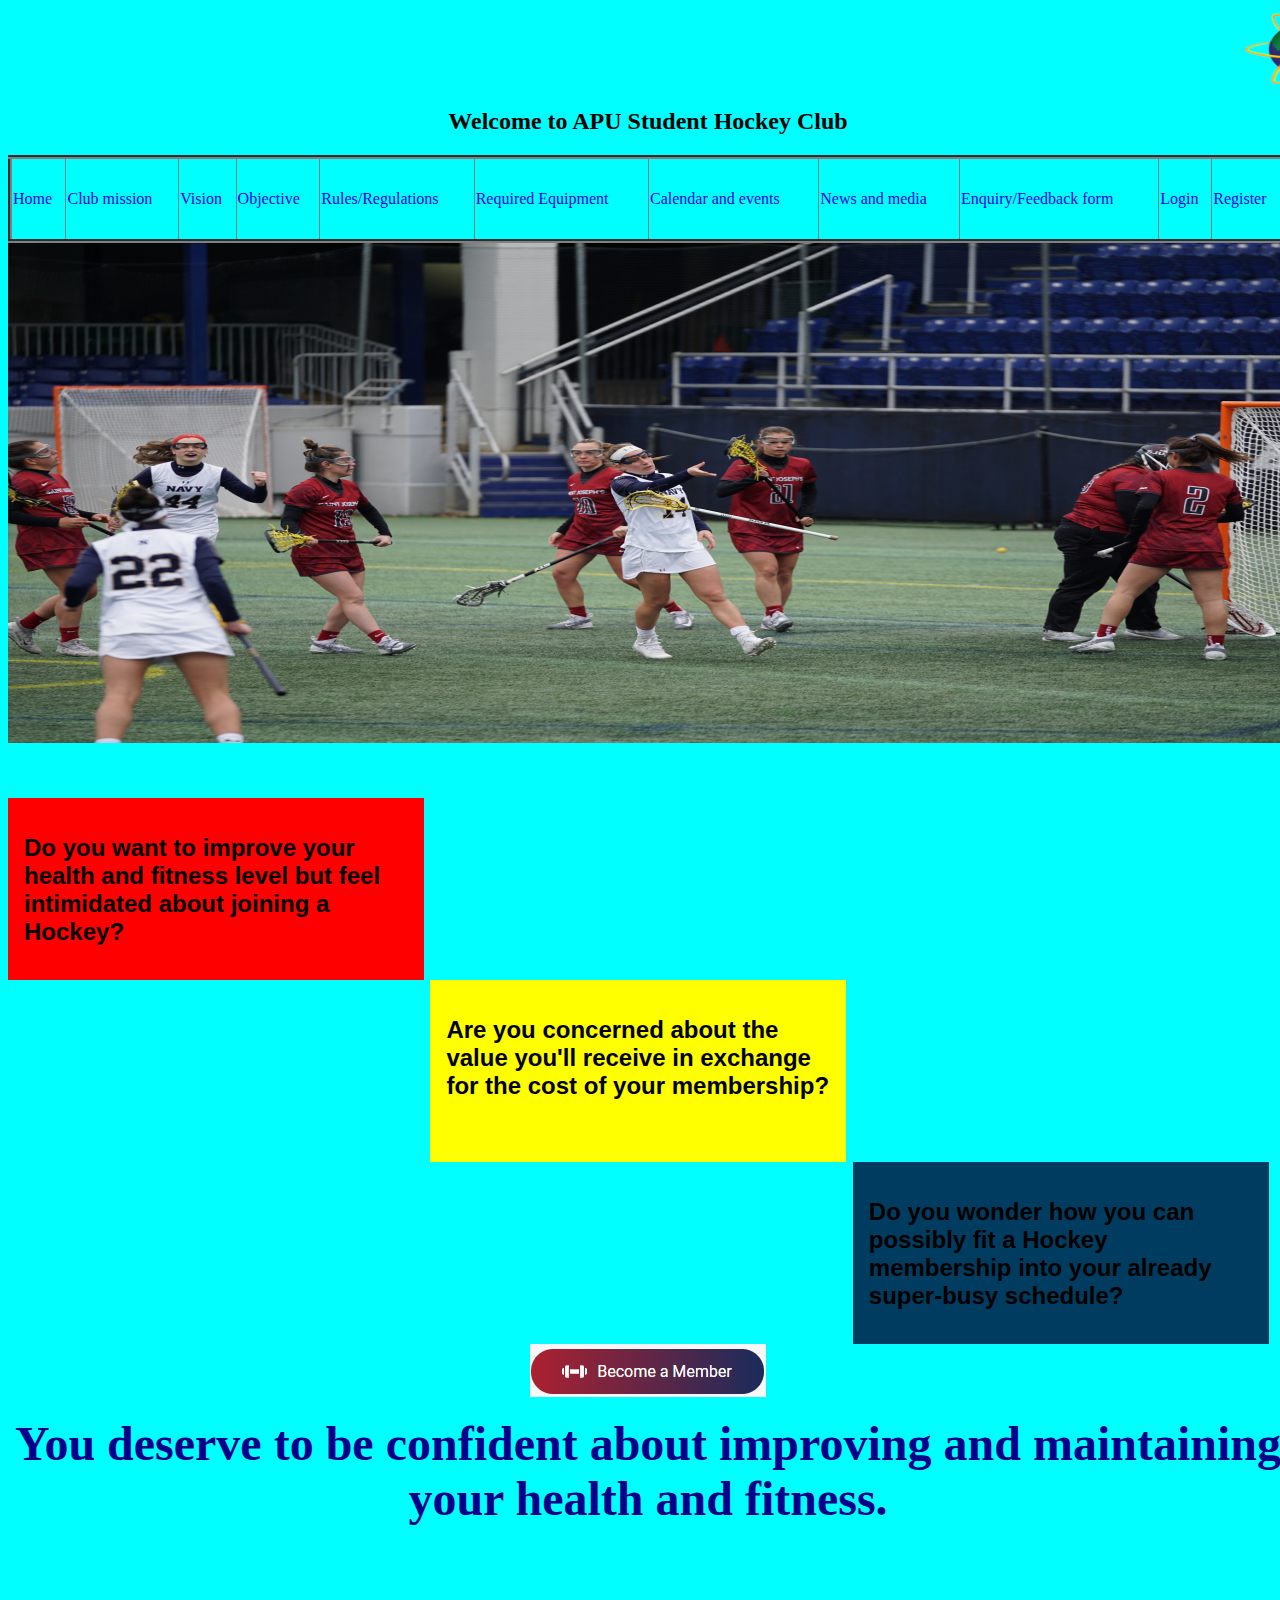
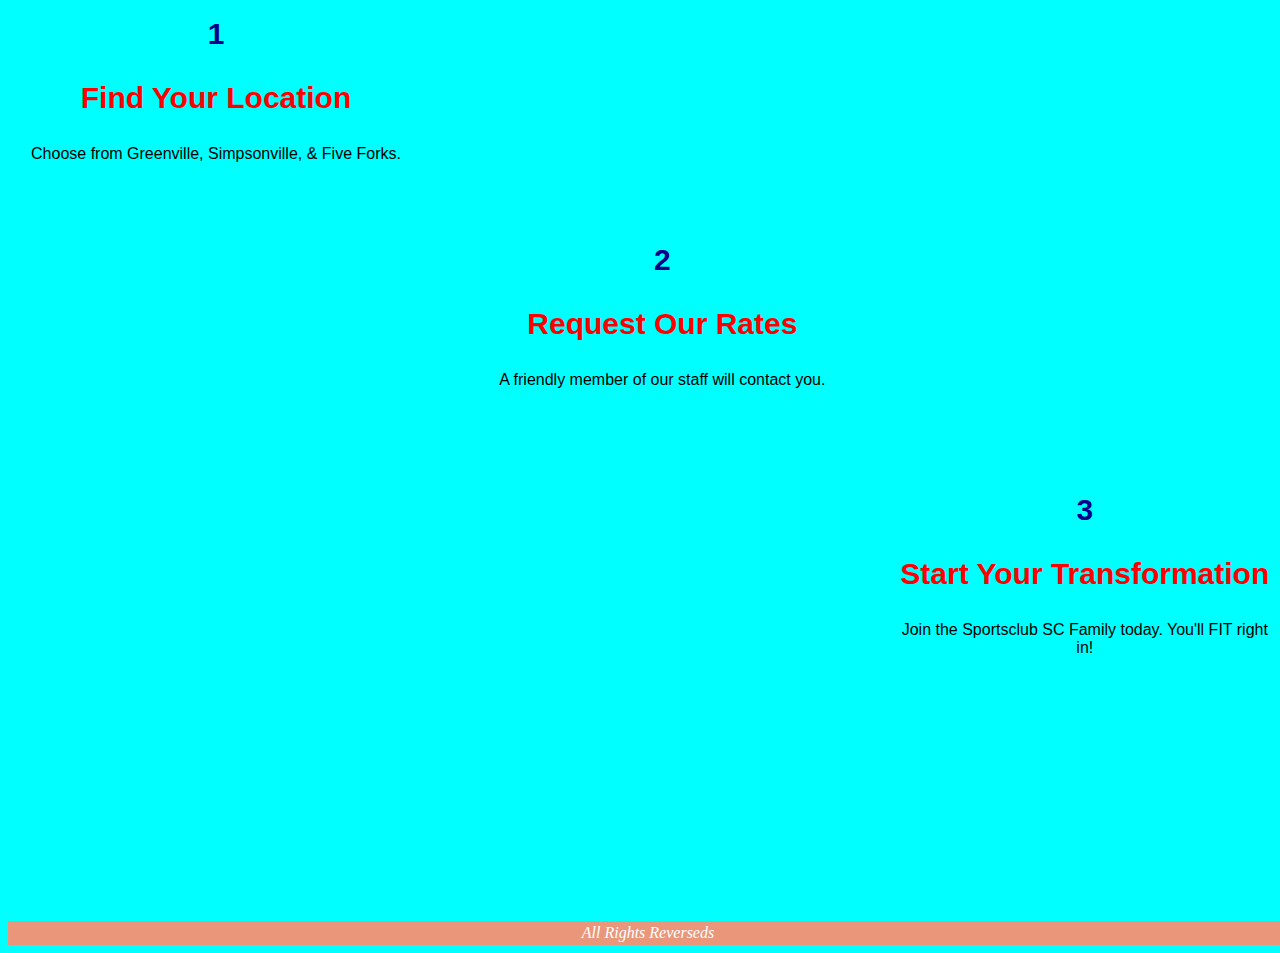
<file: index.html>
<html>

<head>
    <meta charset="UTF-8">
    <meta name="viewport" content="width=device-width, initial-scale=1.0">
    <title>APU Student Hockey Club</title>
    <link rel="shortcut icon" href="img/logo.png">
    <link href="index.css" rel="stylesheet" type="text/css">
</head>

<body>
    <marquee><img src="img/logo.png" width="40%" height="80px">

    </marquee>
    <center>
        <h2>Welcome to APU Student Hockey Club</h2>
    </center>
    <div class="nav">
        <div id="nav">
            <nav>

                <table border="4">

                    <tbody>
                        <tr>
                            <td>
                                <div id="nav-image">

                                    <a href="index.html">Home</a>
                                </div>

                            </td>
                            <td>
                                <div id="nav-image">

                                    <a href="club.html">Club mission</a>
                                </div>
                            </td>
                            <td>
                                <div id="nav-image">

                                    <a href="vision.html">Vision</a>
                                </div>
                            </td>
                            <td>
                                <div id="nav-image">

                                    <a href="objective.html">Objective</a>
                                </div>
                            </td>
                            <td>
                                <div id="nav-image">

                                    <a href="rules.html">Rules/Regulations</a>
                                </div>
                            </td>
                            <td>
                                <div id="nav-image">

                                    <a href="equipment.html">Required Equipment</a>
                                </div>
                            </td>
                            <td>
                                <div id="nav-image">

                                    <a href="calender.html">Calendar and events</a>
                                </div>
                            </td>
                            <td>
                                <div id="nav-image">

                                    <a href="news.html">News and media</a>
                                </div>
                            </td>
                            <td>
                                <div id="nav-image">

                                    <a href="feedback.html">Enquiry/Feedback form</a>
                                </div>
                            </td>


                            <td>
                                <div id="nav-image">

                                    <a href="login.html">Login</a>
                                </div>
                            </td>
                            <td>
                                <div id="nav-image">

                                    <a href="register.html">Register</a>
                                </div>
                            </td>


                        </tr>



                    </tbody>



                </table>


            </nav>

        </div>
    </div>
    <img src="img/banner.jpg" width="100%" height="500px">
    <div class="images3">
        <div class="image1">
            <h2>Do you want to improve your health and fitness level but feel intimidated about joining a Hockey?</h2>
        </div>
        <div class="image2">
            <h2>Are you concerned about the value you'll receive in exchange for the cost of your membership?</h2>
        </div>
        <div class="image3">
            <h2>Do you wonder how you can possibly fit a Hockey membership into your already super-busy schedule?</h2>
        </div>
        <br>
        <br>
        <br>
        <br>
        <br>
        <br>
        <br>
        <br>
        <br>

        <center>
            <a href="register.html"><img src="img/member.PNG"></a>
        </center>

    </div>
    <br>
    <br>
    <br>
    <br>
    <br>
    <br>
    <br>
    <center><b>
        <div class="largetext">
            <h2>
                You deserve to be confident about improving and maintaining your health and fitness.
            </h2>
        </div></b>
    </center>

    <div class="steps">
        <div class="step1">
            <center>
                <h1>1</h1>
                <h3>Find Your Location</h3>
                <p>Choose from Greenville, Simpsonville, & Five Forks.</p>
            </center>
        </div>
        <div class="step2">
            <center>
                <h1>2</h1>
                <h3>Request Our Rates</h3>
                <p>A friendly member of our staff will contact you.</p>
            </center>
        </div>
        <div class="step3">
            <center>
                <h1>3</h1>
                <h3>Start Your Transformation</h3>
                <p>Join the Sportsclub SC Family today. You'll FIT right in!</p>
            </center>
            ​</div>
    </div>

    <div class="footer">
        <footer>
            <address>All Rights Reverseds</address>
        </footer>
    </div>
</body>

</html>
</file>
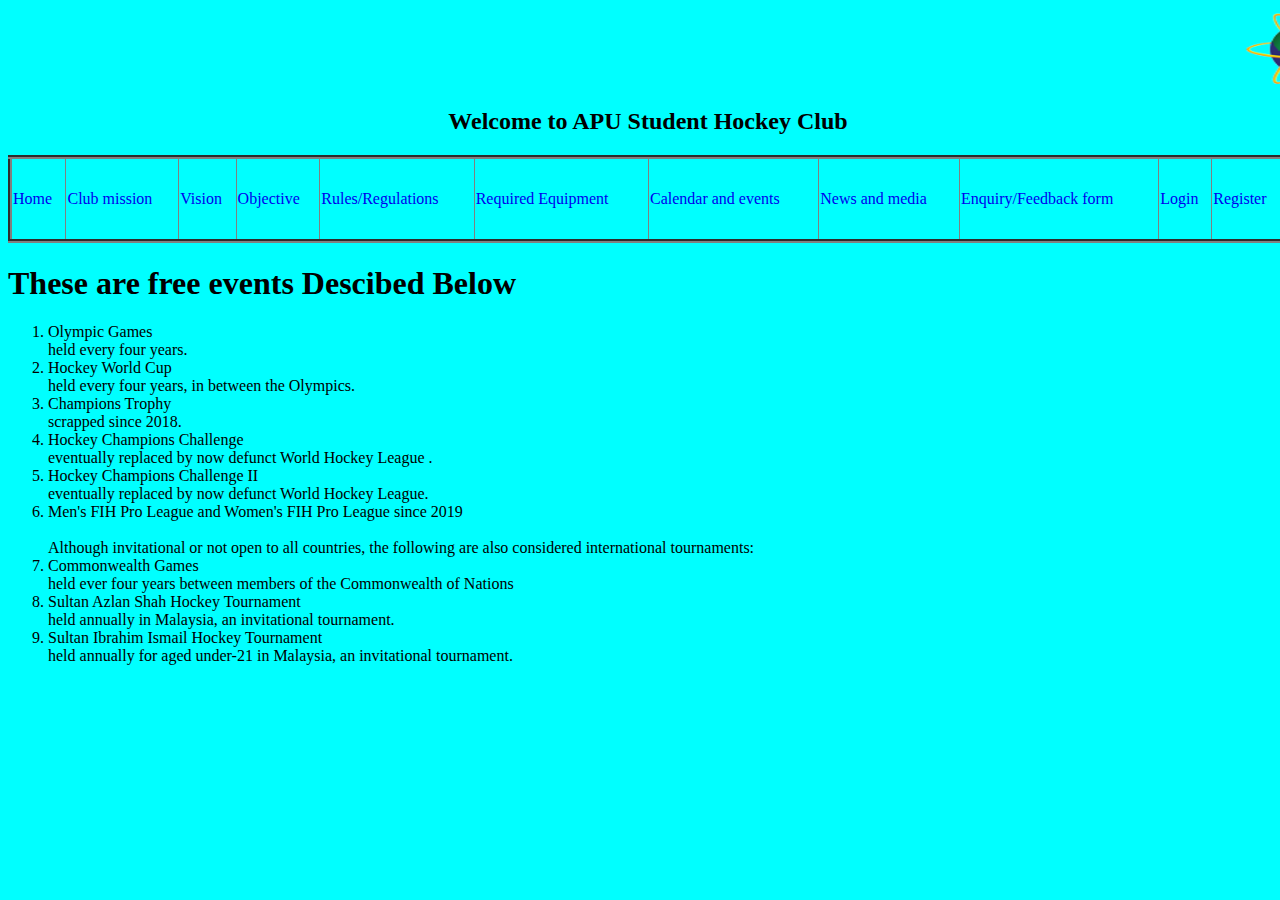
<file: calender.html>
<html>

<head>
    <meta charset="UTF-8">
    <meta name="viewport" content="width=device-width, initial-scale=1.0">
    <title>APU Student Hockey Club</title>
    <link rel="shortcut icon" href="img/logo.png">
    <link href="index.css" rel="stylesheet" type="text/css">
</head>

<body>
    <marquee><img src="img/logo.png" width="40%" height="80px">

    </marquee>
    <center>
        <h2>Welcome to APU Student Hockey Club</h2>
    </center>
    <div class="nav">
        <div id="nav">
            <nav>

                <table border="4">

                    <tbody>
                        <tr>
                            <td>
                                <div id="nav-image">

                                    <a href="index.html">Home</a>
                                </div>

                            </td>
                            <td>
                                <div id="nav-image">

                                    <a href="club.html">Club mission</a>
                                </div>
                            </td>
                            <td>
                                <div id="nav-image">

                                    <a href="vision.html">Vision</a>
                                </div>
                            </td>
                            <td>
                                <div id="nav-image">

                                    <a href="objective.html">Objective</a>
                                </div>
                            </td>
                            <td>
                                <div id="nav-image">

                                    <a href="rules.html">Rules/Regulations</a>
                                </div>
                            </td>
                            <td>
                                <div id="nav-image">

                                    <a href="equipment.html">Required Equipment</a>
                                </div>
                            </td>
                            <td>
                                <div id="nav-image">

                                    <a href="calender.html">Calendar and events</a>
                                </div>
                            </td>
                            <td>
                                <div id="nav-image">

                                    <a href="news.html">News and media</a>
                                </div>
                            </td>
                            <td>
                                <div id="nav-image">

                                    <a href="feedback.html">Enquiry/Feedback form</a>
                                </div>
                            </td>


                            <td>
                                <div id="nav-image">

                                    <a href="login.html">Login</a>
                                </div>
                            </td>
                            <td>
                                <div id="nav-image">

                                    <a href="register.html">Register</a>
                                </div>
                            </td>


                        </tr>



                    </tbody>



                </table>


            </nav>

        </div>
    </div>
    <h1>These are free events Descibed Below</h1>
    <ol>
        <li>Olympic Games</li>
        held every four years.
        <li>Hockey World Cup </li> held every four years, in between the Olympics.
        <li>Champions Trophy</li> scrapped since 2018.
        <li>Hockey Champions Challenge </li> eventually replaced by now defunct World Hockey League .
        <li>Hockey Champions Challenge II </li> eventually replaced by now defunct World Hockey League.
        <li>Men's FIH Pro League and Women's FIH Pro League since 2019</li><br> Although invitational or not open to all countries, the following are also considered international tournaments:

        <li>Commonwealth Games</li> held ever four years between members of the Commonwealth of Nations
        <li> Sultan Azlan Shah Hockey Tournament</li> held annually in Malaysia, an invitational tournament.
        <li>Sultan Ibrahim Ismail Hockey Tournament</li>held annually for aged under-21 in Malaysia, an invitational tournament.
    </ol>
</body>

</html>
</file>
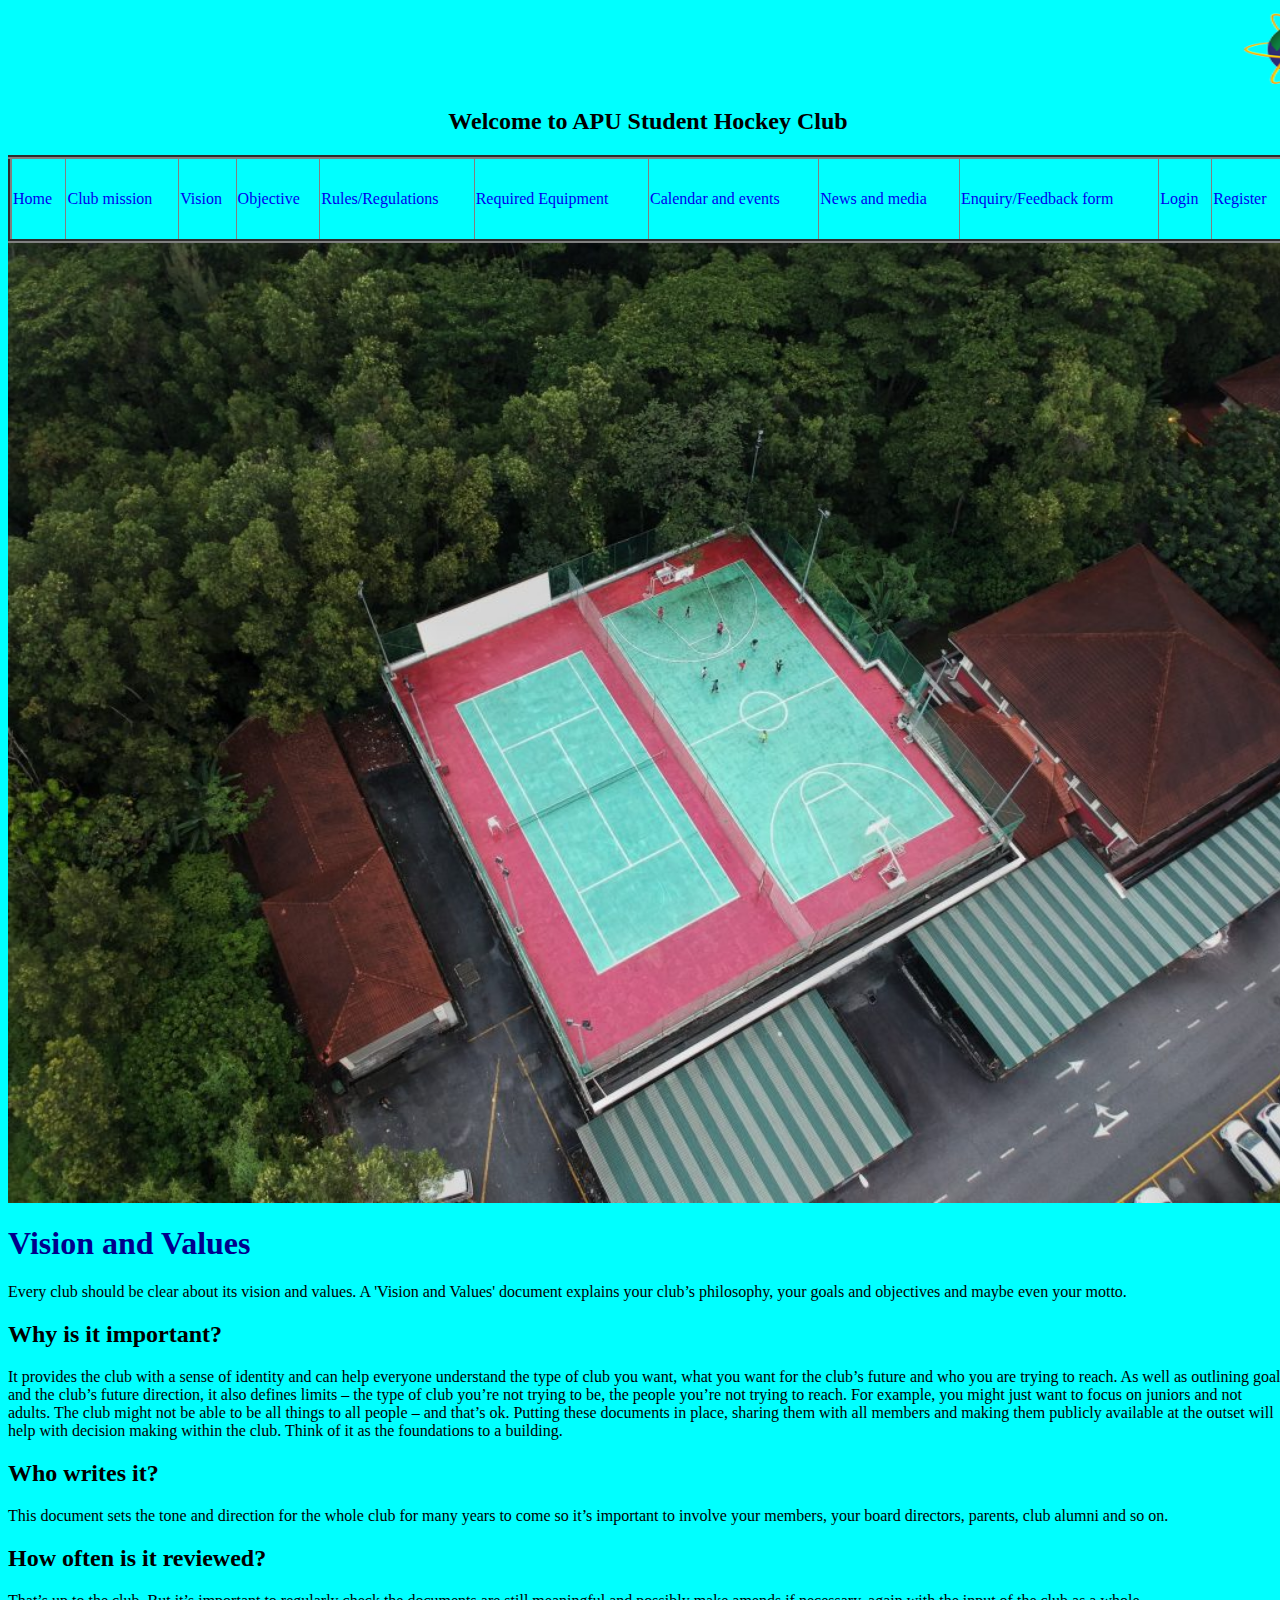
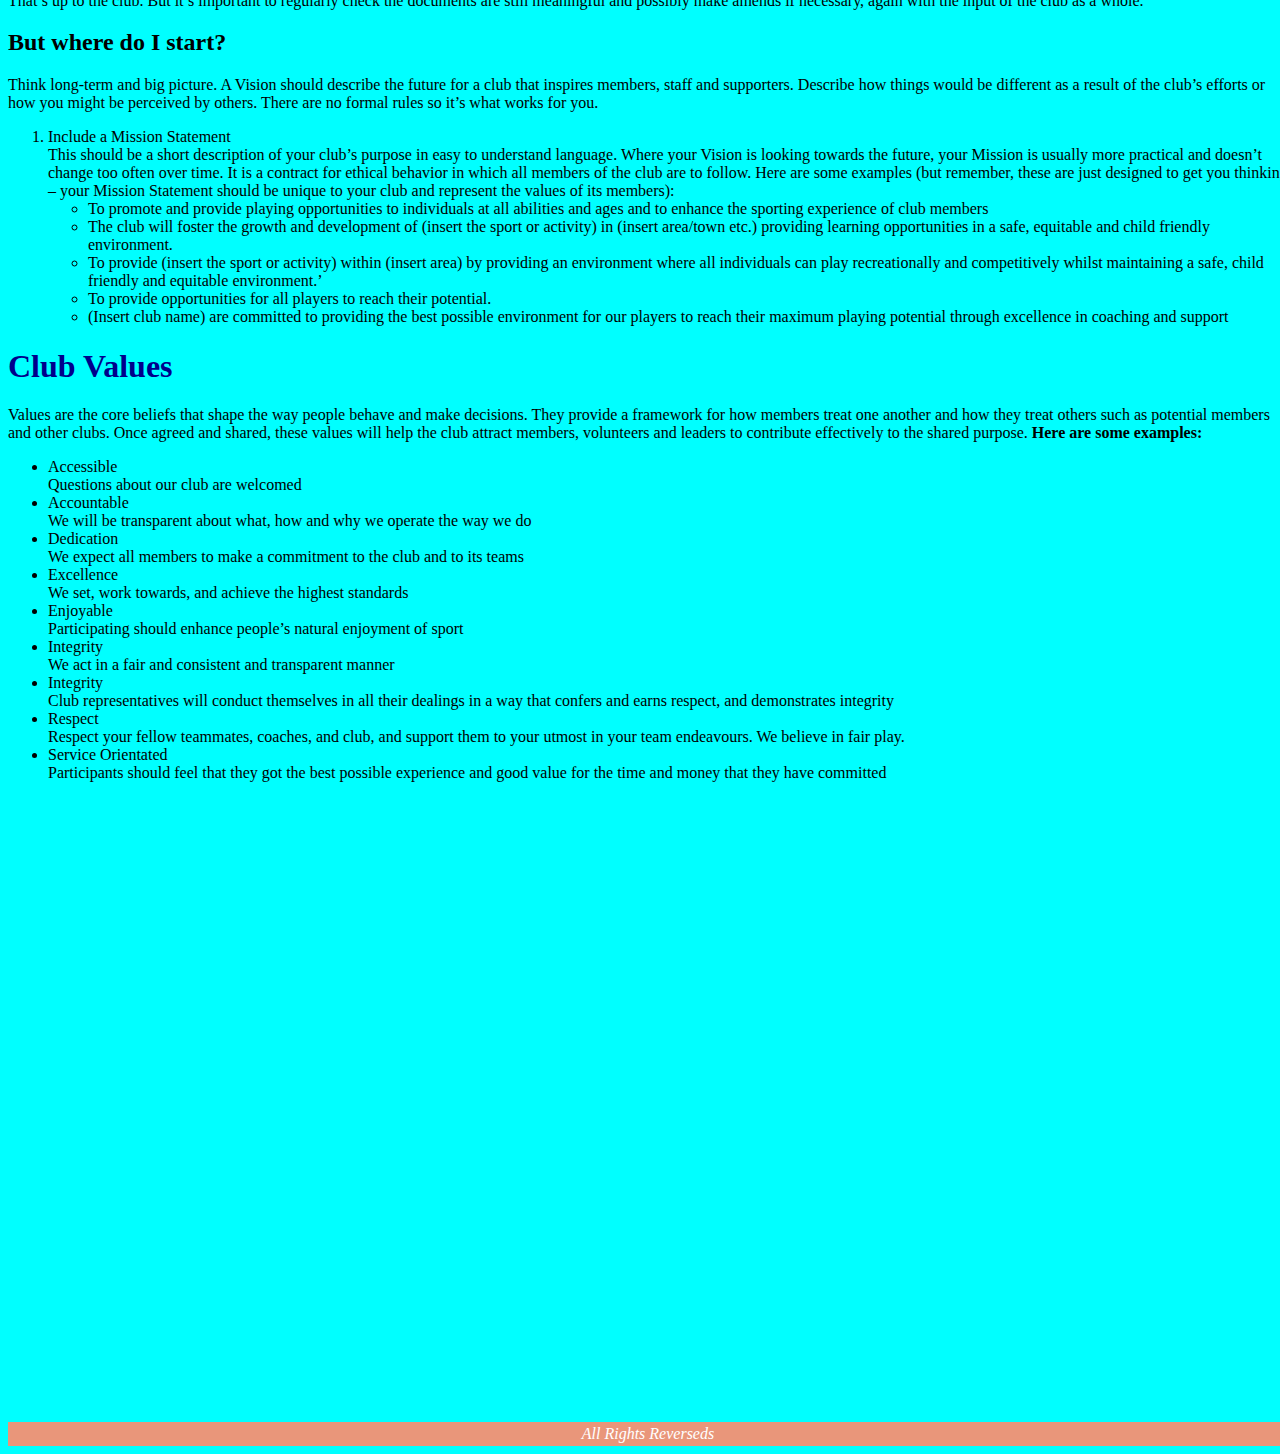
<file: club.html>
<html>

<head>
    <meta charset="UTF-8">
    <meta name="viewport" content="width=device-width, initial-scale=1.0">
    <title>APU Student Hockey Club</title>
    <link rel="shortcut icon" href="img/logo.png">
    <link href="index.css" rel="stylesheet" type="text/css">
</head>

<body>
    <marquee><img src="img/logo.png" width="40%" height="80px">

    </marquee>
    <center>
        <h2>Welcome to APU Student Hockey Club</h2>
    </center>
    <div class="nav">
        <div id="nav">
            <nav>

                <table border="4">

                    <tbody>
                        <tr>
                            <td>
                                <div id="nav-image">

                                    <a href="index.html">Home</a>
                                </div>

                            </td>
                            <td>
                                <div id="nav-image">

                                    <a href="club.html">Club mission</a>
                                </div>
                            </td>
                            <td>
                                <div id="nav-image">

                                    <a href="vision.html">Vision</a>
                                </div>
                            </td>
                            <td>
                                <div id="nav-image">

                                    <a href="objective.html">Objective</a>
                                </div>
                            </td>
                            <td>
                                <div id="nav-image">

                                    <a href="rules.html">Rules/Regulations</a>
                                </div>
                            </td>
                            <td>
                                <div id="nav-image">

                                    <a href="equipment.html">Required Equipment</a>
                                </div>
                            </td>
                            <td>
                                <div id="nav-image">

                                    <a href="calender.html">Calendar and events</a>
                                </div>
                            </td>
                            <td>
                                <div id="nav-image">

                                    <a href="news.html">News and media</a>
                                </div>
                            </td>
                            <td>
                                <div id="nav-image">

                                    <a href="feedback.html">Enquiry/Feedback form</a>
                                </div>
                            </td>


                            <td>
                                <div id="nav-image">

                                    <a href="login.html">Login</a>
                                </div>
                            </td>
                            <td>
                                <div id="nav-image">

                                    <a href="register.html">Register</a>
                                </div>
                            </td>


                        </tr>



                    </tbody>



                </table>


            </nav>

        </div>
    </div>
    <img src="img/club.jpg" width="100%" width="150px">
    <div class="club">
        <h1>Vision and Values</h1> Every club should be clear about its vision and values. A 'Vision and Values' document explains your club’s philosophy, your goals and objectives and maybe even your motto.
        <h2>Why is it important?</h2> It provides the club with a sense of identity and can help everyone understand the type of club you want, what you want for the club’s future and who you are trying to reach. As well as outlining goals and the club’s
        future direction, it also defines limits – the type of club you’re not trying to be, the people you’re not trying to reach. For example, you might just want to focus on juniors and not adults. The club might not be able to be all things to all
        people – and that’s ok. Putting these documents in place, sharing them with all members and making them publicly available at the outset will help with decision making within the club. Think of it as the foundations to a building.
        <h2>Who writes it?</h2>
        This document sets the tone and direction for the whole club for many years to come so it’s important to involve your members, your board directors, parents, club alumni and so on.
        <h2>How often is it reviewed?</h2> That’s up to the club. But it’s important to regularly check the documents are still meaningful and possibly make amends if necessary, again with the input of the club as a whole.
        <h2>But where do I start?</h2> Think long-term and big picture. A Vision should describe the future for a club that inspires members, staff and supporters. Describe how things would be different as a result of the club’s efforts or how you might be
        perceived by others. There are no formal rules so it’s what works for you.
        <ol>
            <li>Include a Mission Statement</li>
            This should be a short description of your club’s purpose in easy to understand language. Where your Vision is looking towards the future, your Mission is usually more practical and doesn’t change too often over time. It is a contract for ethical behavior
            in which all members of the club are to follow. Here are some examples (but remember, these are just designed to get you thinking – your Mission Statement should be unique to your club and represent the values of its members):
            <ul>
                <li>To promote and provide playing opportunities to individuals at all abilities and ages and to enhance the sporting experience of club members</li>
                <li>
                    The club will foster the growth and development of (insert the sport or activity) in (insert area/town etc.) providing learning opportunities in a safe, equitable and child friendly environment.
                </li>
                <li>
                    To provide (insert the sport or activity) within (insert area) by providing an environment where all individuals can play recreationally and competitively whilst maintaining a safe, child friendly and equitable environment.’
                </li>
                <li>
                    To provide opportunities for all players to reach their potential.
                </li>
                <li>
                    (Insert club name) are committed to providing the best possible environment for our players to reach their maximum playing potential through excellence in coaching and support
                </li>
            </ul>
        </ol>
        <h1>Club Values</h1>
        Values are the core beliefs that shape the way people behave and make decisions. They provide a framework for how members treat one another and how they treat others such as potential members and other clubs. Once agreed and shared, these values will
        help the club attract members, volunteers and leaders to contribute effectively to the shared purpose.
        <b>Here are some examples:</b>
        <ul>
            <li>
                Accessible
            </li>
            Questions about our club are welcomed
            <li>
                Accountable
            </li>
            We will be transparent about what, how and why we operate the way we do
            <li>
                Dedication
            </li>
            We expect all members to make a commitment to the club and to its teams
            <li>
                Excellence
            </li>
            We set, work towards, and achieve the highest standards
            <li>
                Enjoyable
            </li>
            Participating should enhance people’s natural enjoyment of sport
            <li>
                Integrity
            </li>
            We act in a fair and consistent and transparent manner
            <li>
                Integrity
            </li>
            Club representatives will conduct themselves in all their dealings in a way that confers and earns respect, and demonstrates integrity
            <li>
                Respect
            </li>
            Respect your fellow teammates, coaches, and club, and support them to your utmost in your team endeavours. We believe in fair play.
            <li>
                Service Orientated
            </li>
            Participants should feel that they got the best possible experience and good value for the time and money that they have committed

        </ul>
    </div>
    <div class="footer">
        <footer>
            <address>All Rights Reverseds</address>
        </footer>
    </div>
</body>

</html>
</file>
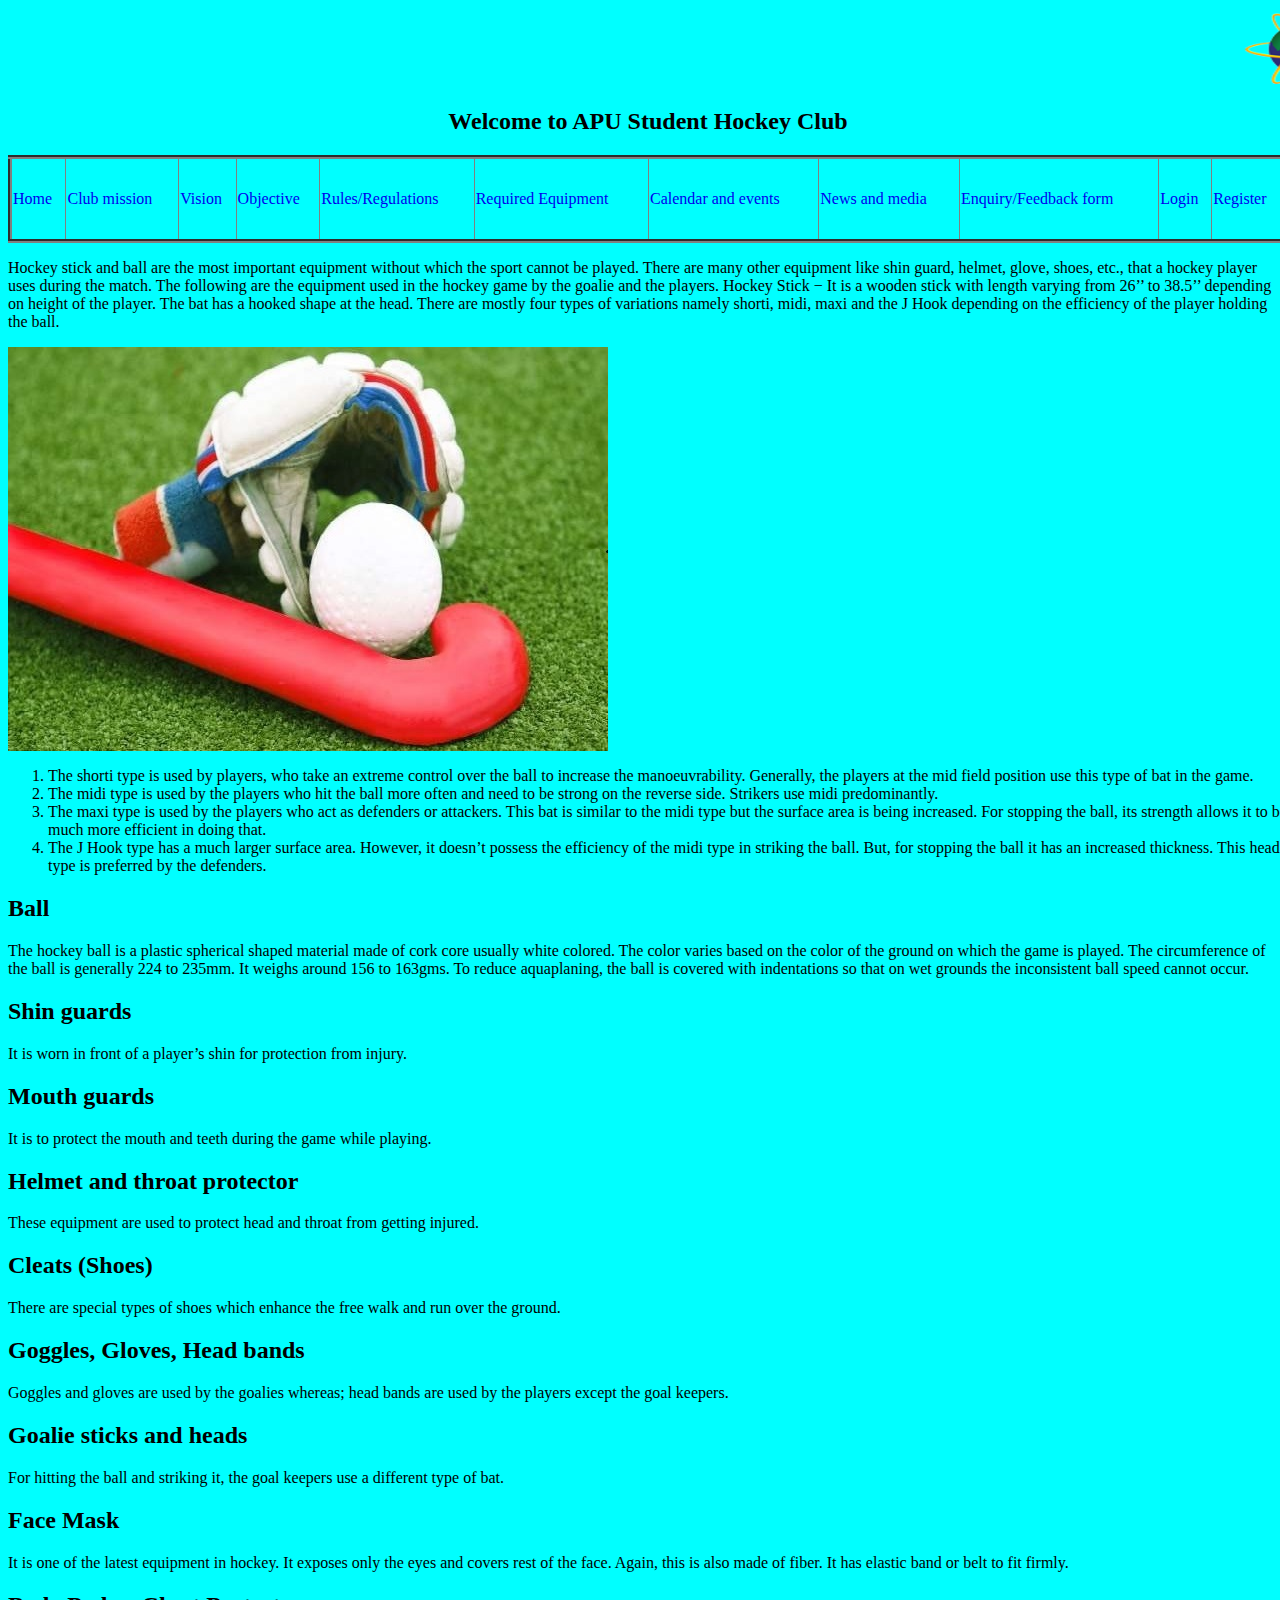
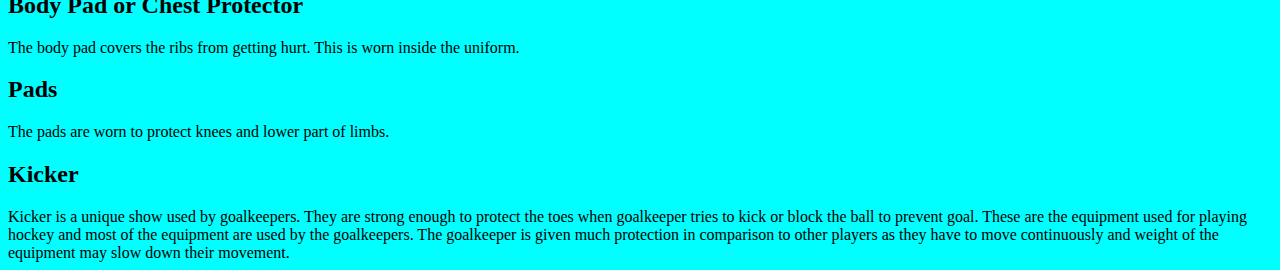
<file: equipment.html>
<html>

<head>
    <meta charset="UTF-8">
    <meta name="viewport" content="width=device-width, initial-scale=1.0">
    <title>APU Student Hockey Club</title>
    <link rel="shortcut icon" href="img/logo.png">
    <link href="index.css" rel="stylesheet" type="text/css">
</head>

<body>
    <marquee><img src="img/logo.png" width="40%" height="80px">

    </marquee>
    <center>
        <h2>Welcome to APU Student Hockey Club</h2>
    </center>
    <div class="nav">
        <div id="nav">
            <nav>

                <table border="4">

                    <tbody>
                        <tr>
                            <td>
                                <div id="nav-image">

                                    <a href="index.html">Home</a>
                                </div>

                            </td>
                            <td>
                                <div id="nav-image">

                                    <a href="club.html">Club mission</a>
                                </div>
                            </td>
                            <td>
                                <div id="nav-image">

                                    <a href="vision.html">Vision</a>
                                </div>
                            </td>
                            <td>
                                <div id="nav-image">

                                    <a href="objective.html">Objective</a>
                                </div>
                            </td>
                            <td>
                                <div id="nav-image">

                                    <a href="rules.html">Rules/Regulations</a>
                                </div>
                            </td>
                            <td>
                                <div id="nav-image">

                                    <a href="equipment.html">Required Equipment</a>
                                </div>
                            </td>
                            <td>
                                <div id="nav-image">

                                    <a href="calender.html">Calendar and events</a>
                                </div>
                            </td>
                            <td>
                                <div id="nav-image">

                                    <a href="news.html">News and media</a>
                                </div>
                            </td>
                            <td>
                                <div id="nav-image">

                                    <a href="feedback.html">Enquiry/Feedback form</a>
                                </div>
                            </td>


                            <td>
                                <div id="nav-image">

                                    <a href="login.html">Login</a>
                                </div>
                            </td>
                            <td>
                                <div id="nav-image">

                                    <a href="register.html">Register</a>
                                </div>
                            </td>


                        </tr>



                    </tbody>



                </table>


            </nav>

        </div>
    </div>
    <p>
        Hockey stick and ball are the most important equipment without which the sport cannot be played. There are many other equipment like shin guard, helmet, glove, shoes, etc., that a hockey player uses during the match. The following are the equipment used
        in the hockey game by the goalie and the players. Hockey Stick − It is a wooden stick with length varying from 26’’ to 38.5’’ depending on height of the player. The bat has a hooked shape at the head. There are mostly four types of variations
        namely shorti, midi, maxi and the J Hook depending on the efficiency of the player holding the ball.
    </p>
    <img src="img/equipment.jpg">
    <ol>
        <li>
            The shorti type is used by players, who take an extreme control over the ball to increase the manoeuvrability. Generally, the players at the mid field position use this type of bat in the game.
        </li>
        <li>
            The midi type is used by the players who hit the ball more often and need to be strong on the reverse side. Strikers use midi predominantly.
        </li>
        <li>


            The maxi type is used by the players who act as defenders or attackers. This bat is similar to the midi type but the surface area is being increased. For stopping the ball, its strength allows it to be much more efficient in doing that.
        </li>
        <li>
            The J Hook type has a much larger surface area. However, it doesn’t possess the efficiency of the midi type in striking the ball. But, for stopping the ball it has an increased thickness. This head type is preferred by the defenders.
        </li>
    </ol>
    <h2>
        Ball
    </h2>
    <p>
        The hockey ball is a plastic spherical shaped material made of cork core usually white colored. The color varies based on the color of the ground on which the game is played. The circumference of the ball is generally 224 to 235mm. It weighs around 156
        to 163gms. To reduce aquaplaning, the ball is covered with indentations so that on wet grounds the inconsistent ball speed cannot occur.
    </p>
    <h2>
        <h2>
            Shin guards
        </h2>
        <p>
            It is worn in front of a player’s shin for protection from injury.
        </p>
        <h2> Mouth guards </h2> It is to protect the mouth and teeth during the game while playing.

        <h2>Helmet and throat protector</h2> These equipment are used to protect head and throat from getting injured.

        <h2>Cleats (Shoes) </h2> There are special types of shoes which enhance the free walk and run over the ground.

        <h2>Goggles, Gloves, Head bands </h2> Goggles and gloves are used by the goalies whereas; head bands are used by the players except the goal keepers.

        <h2>Goalie sticks and heads </h2> For hitting the ball and striking it, the goal keepers use a different type of bat.

        <h2>Face Mask </h2> It is one of the latest equipment in hockey. It exposes only the eyes and covers rest of the face. Again, this is also made of fiber. It has elastic band or belt to fit firmly.

        <h2>Body Pad or Chest Protector </h2> The body pad covers the ribs from getting hurt. This is worn inside the uniform.

        <h2>Pads </h2> The pads are worn to protect knees and lower part of limbs.

        <h2>Kicker</h2> Kicker is a unique show used by goalkeepers. They are strong enough to protect the toes when goalkeeper tries to kick or block the ball to prevent goal. These are the equipment used for playing hockey and most of the equipment are
        used by the goalkeepers. The goalkeeper is given much protection in comparison to other players as they have to move continuously and weight of the equipment may slow down their movement.

</body>

</html>
</file>
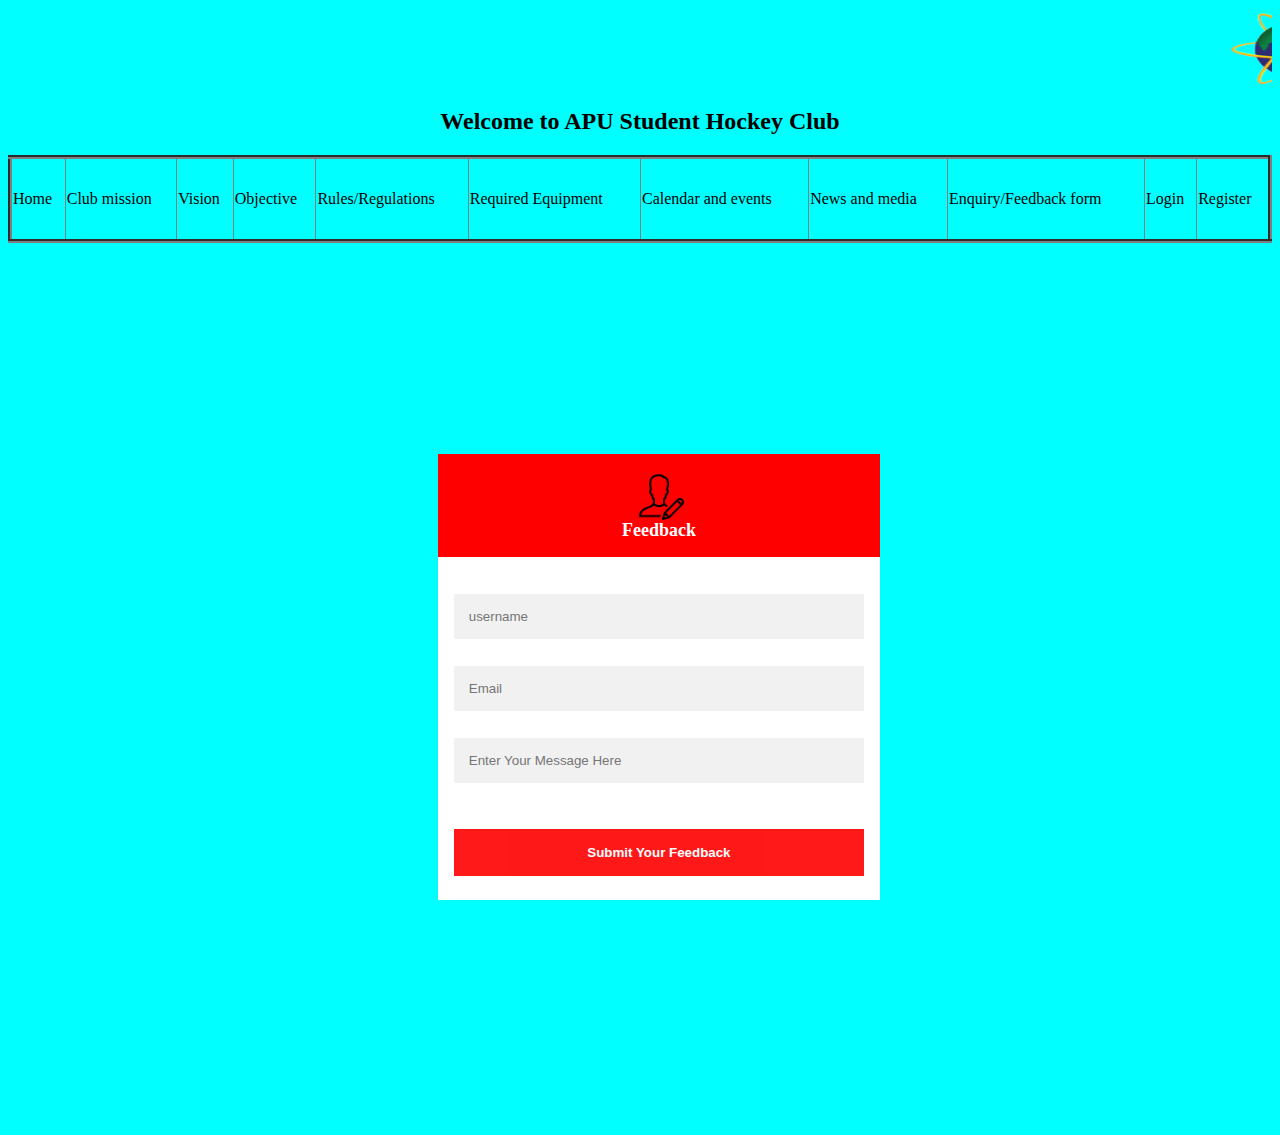
<file: feedback.html>
<html>

<head>
    <title>APU Student Hockey Club</title>
    <meta charset="UTF-8">
    <meta name="viewport" content="width=device-width, initial-scale=1.0">
    <link rel="shortcut icon" href="img/logo.png">
    <link href="style.css" rel="stylesheet" type="text/css">
    <script type="text/javascript">
        const username = document.getElementById('username')
        const email = document.getElementById('email')
        const message = document.getElementById('message')
        const form = document.getElementById('form')
        const errorElement = document.getElementById('Login_Form')

        form.addEventListener('submit', (e) => {
            let messages = []
            if (name.value === '' || name.value == null) {
                messages.push('UserName is required')
            }

            if (message.value.length <= 6) {
                messages.push('Message must be longer than 6 characters')
            }





            if (messages.length > 0) {
                e.preventDefault()
                errorElement.innerText = messages.join(', ')
            }
        })
    </script>
</head>

<body>
    <marquee><img src="img/logo.png" width="40%" height="80px">

    </marquee>
    <center>
        <h2>Welcome to APU Student Hockey Club</h2>
    </center>

    <div class="nav">
        <div id="nav">
            <nav>

                <table border="4">

                    <tbody>
                        <tr>
                            <td>
                                <div id="nav-image">

                                    <a href="index.html">Home</a>
                                </div>

                            </td>
                            <td>
                                <div id="nav-image">

                                    <a href="club.html">Club mission</a>
                                </div>
                            </td>
                            <td>
                                <div id="nav-image">

                                    <a href="vision.html">Vision</a>
                                </div>
                            </td>
                            <td>
                                <div id="nav-image">

                                    <a href="objective.html">Objective</a>
                                </div>
                            </td>
                            <td>
                                <div id="nav-image">

                                    <a href="rules.html">Rules/Regulations</a>
                                </div>
                            </td>
                            <td>
                                <div id="nav-image">

                                    <a href="equipment.html">Required Equipment</a>
                                </div>
                            </td>
                            <td>
                                <div id="nav-image">

                                    <a href="calender.html">Calendar and events</a>
                                </div>
                            </td>
                            <td>
                                <div id="nav-image">

                                    <a href="news.html">News and media</a>
                                </div>
                            </td>
                            <td>
                                <div id="nav-image">

                                    <a href="feedback.html">Enquiry/Feedback form</a>
                                </div>
                            </td>


                            <td>
                                <div id="nav-image">

                                    <a href="login.html">Login</a>
                                </div>
                            </td>
                            <td>
                                <div id="nav-image">

                                    <a href="register.html">Register</a>
                                </div>
                            </td>


                        </tr>



                    </tbody>



                </table>


            </nav>

        </div>
    </div>
    <div class="Login_Form">
        <form action="index.html" method="GET" name="myForm" id="form">
            <div class="login-header">
                <center><img src="img/register.png" width="50px" height="50px">
                    <br>
                    <b><label>Feedback</label></b></center>


            </div>

            <div class="login_text">
                <br>

                <input type="text" id="username" name="username" placeholder="username" required><br>
                <input type="text" id="email" name="Email" placeholder="Email" required><br>

                <input type="text" id="message" placeholder="Enter Your Message Here" required><br>

                <br>


                <button class="loginbtn" type="submit" onclick="alert('Feedback Submitted')" value="Submit">Submit Your Feedback</button><br>

            </div>
        </form>
    </div>
</body>

</html>
</file>
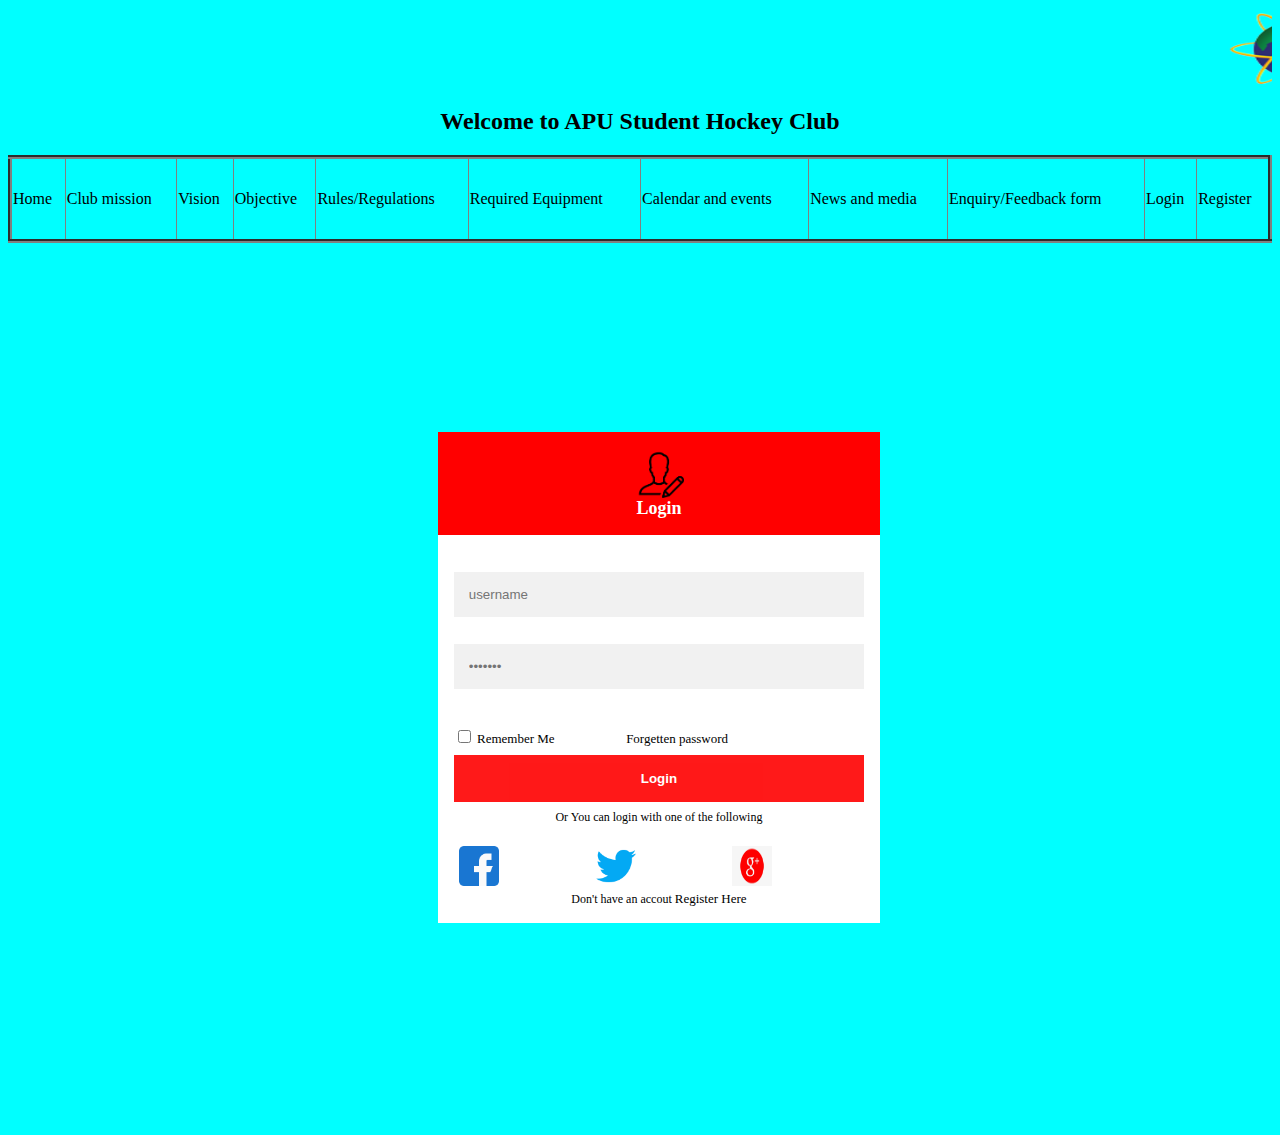
<file: login.html>
<html>

<head>
    <title>APU Student Hockey Club</title>
    <meta charset="UTF-8">
    <meta name="viewport" content="width=device-width, initial-scale=1.0">
    <link rel="shortcut icon" href="img/logo.png">
    <link href="style.css" rel="stylesheet" type="text/css">
    <script type="text/javascript">
        const username = document.getElementById('username')
        const password = document.getElementById('email')
        const form = document.getElementById('form')
        const errorElement = document.getElementById('Login_Form')

        form.addEventListener('submit', (e) => {
            let messages = []
            if (name.value === '' || name.value == null) {
                messages.push('UserName is required')
            }

            if (password.value.length <= 6) {
                messages.push('Message must be longer than 6 characters')
            }


            if (password.value === 'password') {
                messages.push('Password cannot be password')
            }

            if (messages.length > 0) {
                e.preventDefault()
                errorElement.innerText = messages.join(', ')
            }
        })
    </script>
</head>

<body>
    <marquee><img src="img/logo.png" width="40%" height="80px">

    </marquee>
    <center>
        <h2>Welcome to APU Student Hockey Club</h2>
    </center>

    <div class="nav">
        <div id="nav">
            <nav>

                <table border="4">

                    <tbody>
                        <tr>
                            <td>
                                <div id="nav-image">

                                    <a href="index.html">Home</a>
                                </div>

                            </td>
                            <td>
                                <div id="nav-image">

                                    <a href="club.html">Club mission</a>
                                </div>
                            </td>
                            <td>
                                <div id="nav-image">

                                    <a href="vision.html">Vision</a>
                                </div>
                            </td>
                            <td>
                                <div id="nav-image">

                                    <a href="objective.html">Objective</a>
                                </div>
                            </td>
                            <td>
                                <div id="nav-image">

                                    <a href="rules.html">Rules/Regulations</a>
                                </div>
                            </td>
                            <td>
                                <div id="nav-image">

                                    <a href="equipment.html">Required Equipment</a>
                                </div>
                            </td>
                            <td>
                                <div id="nav-image">

                                    <a href="calender.html">Calendar and events</a>
                                </div>
                            </td>
                            <td>
                                <div id="nav-image">

                                    <a href="news.html">News and media</a>
                                </div>
                            </td>
                            <td>
                                <div id="nav-image">

                                    <a href="feedback.html">Enquiry/Feedback form</a>
                                </div>
                            </td>


                            <td>
                                <div id="nav-image">

                                    <a href="login.html">Login</a>
                                </div>
                            </td>
                            <td>
                                <div id="nav-image">

                                    <a href="register.html">Register</a>
                                </div>
                            </td>


                        </tr>



                    </tbody>



                </table>


            </nav>

        </div>
    </div>
    <div class="Login_Form">
        <form action="index.html" method="GET" name="myForm" id="form">
            <div class="login-header">
                <center><img src="img/register.png" width="50px" height="50px">
                    <br>
                    <b><label>Login</label></b></center>


            </div>

            <div class="login_text">
                <br>

                <input type="text" id="username" name="username" placeholder="username" required><br>

                <input type="password" id="username" placeholder="•••••••" required><br>

                <br>
                <input type="checkbox" id="terms" name="terms" value="terms">
                <label for="terms">Remember Me</label><a href="#" id="forgetten">&nbsp;&nbsp;&nbsp;&nbsp;&nbsp;&nbsp;&nbsp;&nbsp;&nbsp;&nbsp;&nbsp;&nbsp;&nbsp;&nbsp;&nbsp;&nbsp;&nbsp;&nbsp;&nbsp;&nbsp;&nbsp;&nbsp;Forgetten password<br>
    
      <button class="loginbtn"type="submit" onclick="alert('Login Sucessfully')" value="Submit">Login</button><br>
      <center><label id="login_options">Or You can login with one of the following</label><br></center><br>
      <div class="row">
        <div class="column">
    
          <img src="img/facebook.png" alt="Facebook" width="40px" height="40px">
        </div>
        <div class="column">
            <img src="img/twitter.png" alt="Twitter" width="40px" height="40px">
        </div>
        <div class="column">
            <img src="img/google-plus.png" alt="Google-plus" width="40px" height="40px">
        </div>
      </div>
    <center><label id="login_options">Don't have an accout <a href="register.html">Register Here</a></label>
                </center>

            </div>
        </form>
    </div>
</body>

</html>
</file>
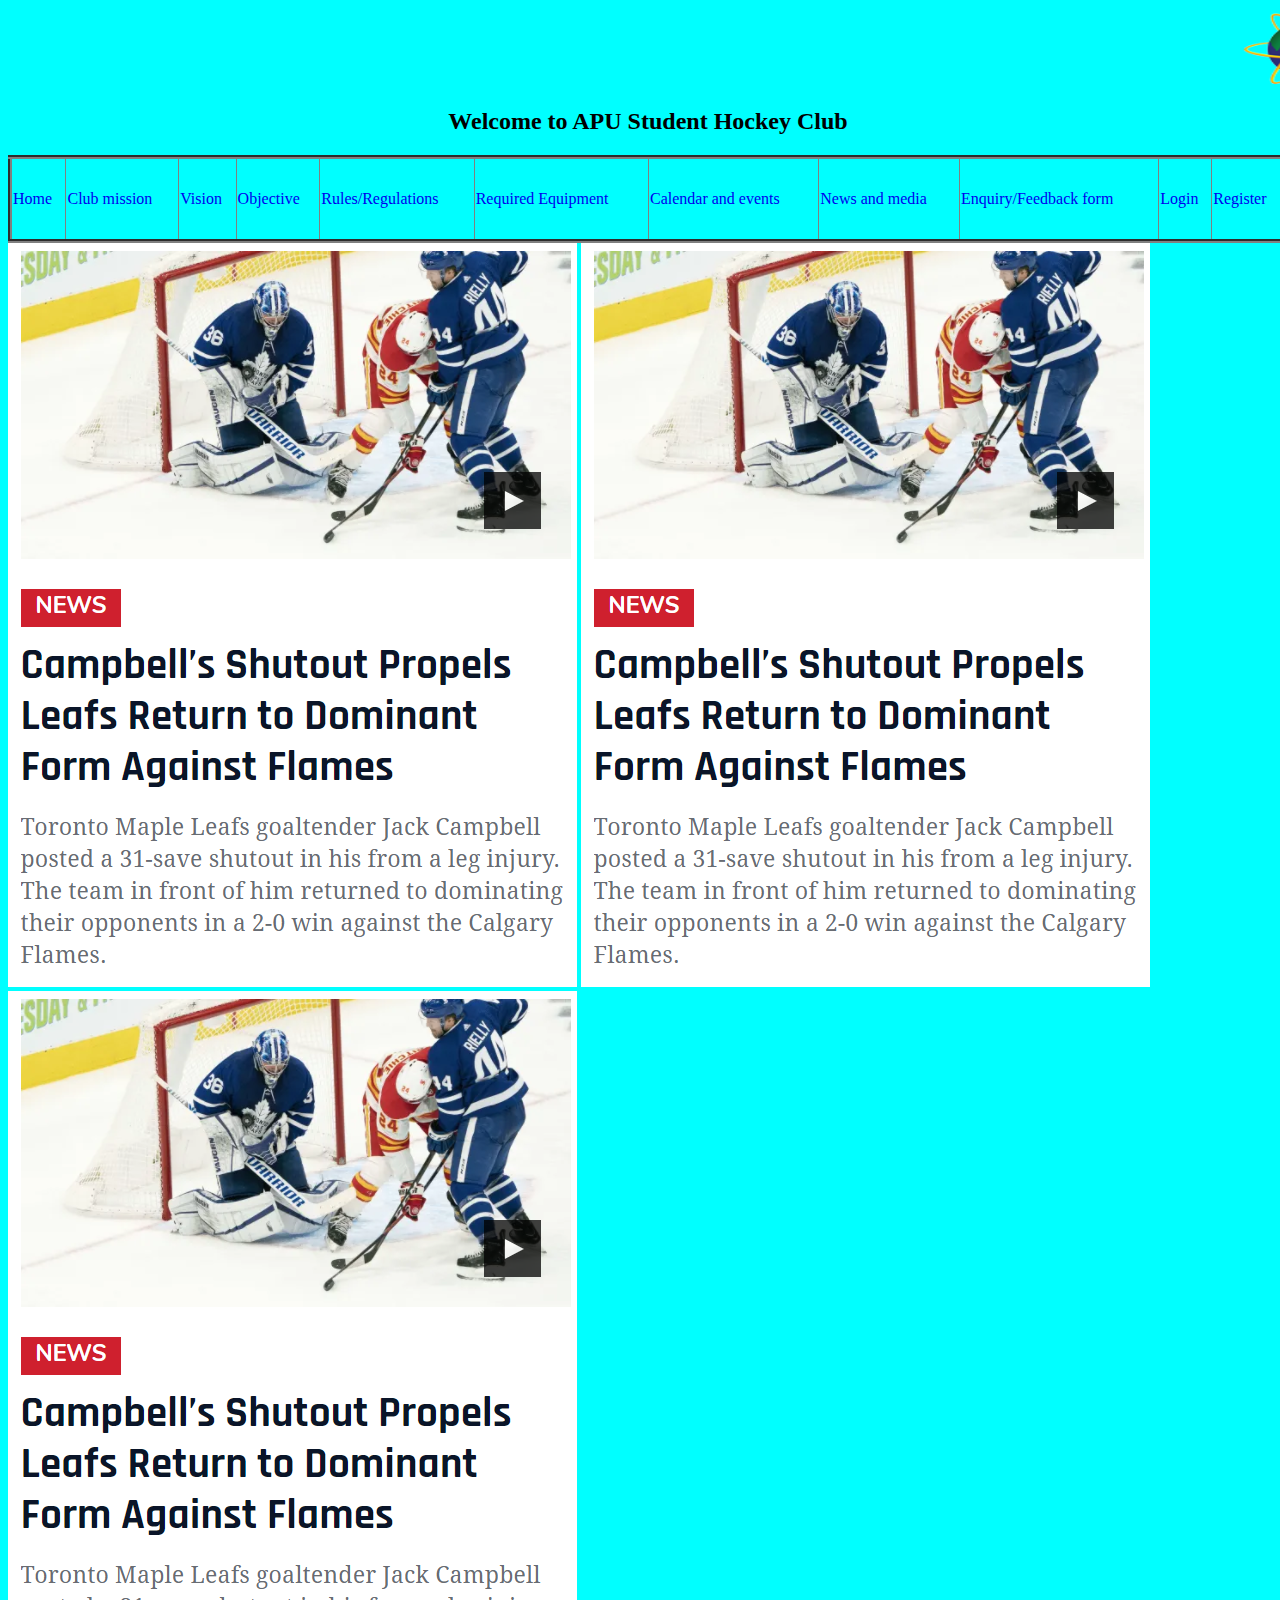
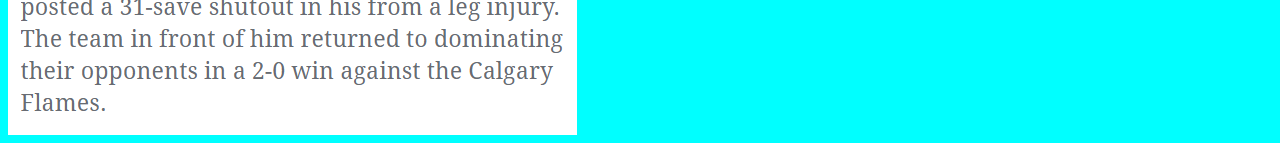
<file: news.html>
<html>

<head>
    <meta charset="UTF-8">
    <meta name="viewport" content="width=device-width, initial-scale=1.0">
    <title>APU Student Hockey Club</title>
    <link rel="shortcut icon" href="img/logo.png">
    <link href="index.css" rel="stylesheet" type="text/css">
</head>

<body>
    <marquee><img src="img/logo.png" width="40%" height="80px">

    </marquee>
    <center>
        <h2>Welcome to APU Student Hockey Club</h2>
    </center>
    <div class="nav">
        <div id="nav">
            <nav>

                <table border="4">

                    <tbody>
                        <tr>
                            <td>
                                <div id="nav-image">

                                    <a href="index.html">Home</a>
                                </div>

                            </td>
                            <td>
                                <div id="nav-image">

                                    <a href="club.html">Club mission</a>
                                </div>
                            </td>
                            <td>
                                <div id="nav-image">

                                    <a href="vision.html">Vision</a>
                                </div>
                            </td>
                            <td>
                                <div id="nav-image">

                                    <a href="objective.html">Objective</a>
                                </div>
                            </td>
                            <td>
                                <div id="nav-image">

                                    <a href="rules.html">Rules/Regulations</a>
                                </div>
                            </td>
                            <td>
                                <div id="nav-image">

                                    <a href="equipment.html">Required Equipment</a>
                                </div>
                            </td>
                            <td>
                                <div id="nav-image">

                                    <a href="calender.html">Calendar and events</a>
                                </div>
                            </td>
                            <td>
                                <div id="nav-image">

                                    <a href="news.html">News and media</a>
                                </div>
                            </td>
                            <td>
                                <div id="nav-image">

                                    <a href="feedback.html">Enquiry/Feedback form</a>
                                </div>
                            </td>


                            <td>
                                <div id="nav-image">

                                    <a href="login.html">Login</a>
                                </div>
                            </td>
                            <td>
                                <div id="nav-image">

                                    <a href="register.html">Register</a>
                                </div>
                            </td>


                        </tr>



                    </tbody>



                </table>


            </nav>

        </div>
    </div>
    <div class="news">
        <div class="news1">
            <a href="https://www.si.com/hockey/news/jack-campbells-shutout-propels-maple-leafs-return-to-dominant-form-against-flames"><img src="img/news1.PNG"></a>
            <a href="https://www.si.com/hockey/news/jack-campbells-shutout-propels-maple-leafs-return-to-dominant-form-against-flames"><img src="img/news1.PNG"></a>

            <a href="https://www.si.com/hockey/news/jack-campbells-shutout-propels-maple-leafs-return-to-dominant-form-against-flames"><img src="img/news1.PNG"></a>
        </div>
    </div>
</body>

</html>
</file>
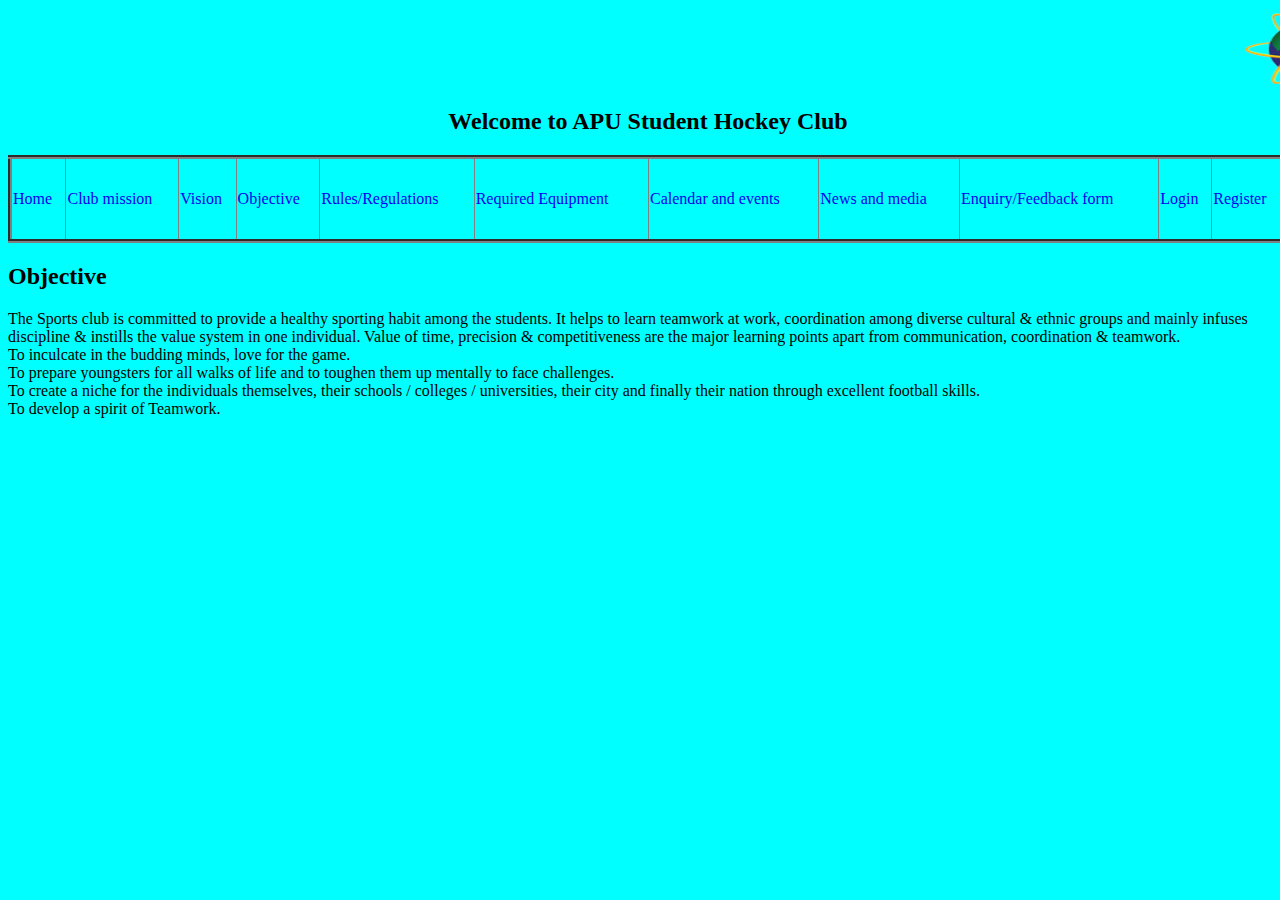
<file: objective.html>
<html>

<head>
    <meta charset="UTF-8">
    <meta name="viewport" content="width=device-width, initial-scale=1.0">
    <title>APU Student Hockey Club</title>
    <link rel="shortcut icon" href="img/logo.png">
    <link href="index.css" rel="stylesheet" type="text/css">
</head>

<body>
    <marquee><img src="img/logo.png" width="40%" height="80px">

    </marquee>
    <center>
        <h2>Welcome to APU Student Hockey Club</h2>
    </center>
    <div class="nav">
        <div id="nav">
            <nav>

                <table border="4">

                    <tbody>
                        <tr>
                            <td>
                                <div id="nav-image">

                                    <a href="index.html">Home</a>
                                </div>

                            </td>
                            <td>
                                <div id="nav-image">

                                    <a href="club.html">Club mission</a>
                                </div>
                            </td>
                            <td>
                                <div id="nav-image">

                                    <a href="vision.html">Vision</a>
                                </div>
                            </td>
                            <td>
                                <div id="nav-image">

                                    <a href="objective.html">Objective</a>
                                </div>
                            </td>
                            <td>
                                <div id="nav-image">

                                    <a href="rules.html">Rules/Regulations</a>
                                </div>
                            </td>
                            <td>
                                <div id="nav-image">

                                    <a href="equipment.html">Required Equipment</a>
                                </div>
                            </td>
                            <td>
                                <div id="nav-image">

                                    <a href="calender.html">Calendar and events</a>
                                </div>
                            </td>
                            <td>
                                <div id="nav-image">

                                    <a href="news.html">News and media</a>
                                </div>
                            </td>
                            <td>
                                <div id="nav-image">

                                    <a href="feedback.html">Enquiry/Feedback form</a>
                                </div>
                            </td>


                            <td>
                                <div id="nav-image">

                                    <a href="login.html">Login</a>
                                </div>
                            </td>
                            <td>
                                <div id="nav-image">

                                    <a href="register.html">Register</a>
                                </div>
                            </td>


                        </tr>



                    </tbody>



                </table>


            </nav>

        </div>
    </div>
    <h2>Objective</h2>
    The Sports club is committed to provide a healthy sporting habit among the students. It helps to learn teamwork at work, coordination among diverse cultural & ethnic groups and mainly infuses discipline & instills the value system in one individual. Value
    of time, precision & competitiveness are the major learning points apart from communication, coordination & teamwork.
    <br> To inculcate in the budding minds, love for the game. <br> To prepare youngsters for all walks of life and to toughen them up mentally to face challenges. <br> To create a niche for the individuals themselves, their schools / colleges / universities,
    their city and finally their nation through excellent football skills. <br>To develop a spirit of Teamwork.
</body>

</html>
</file>
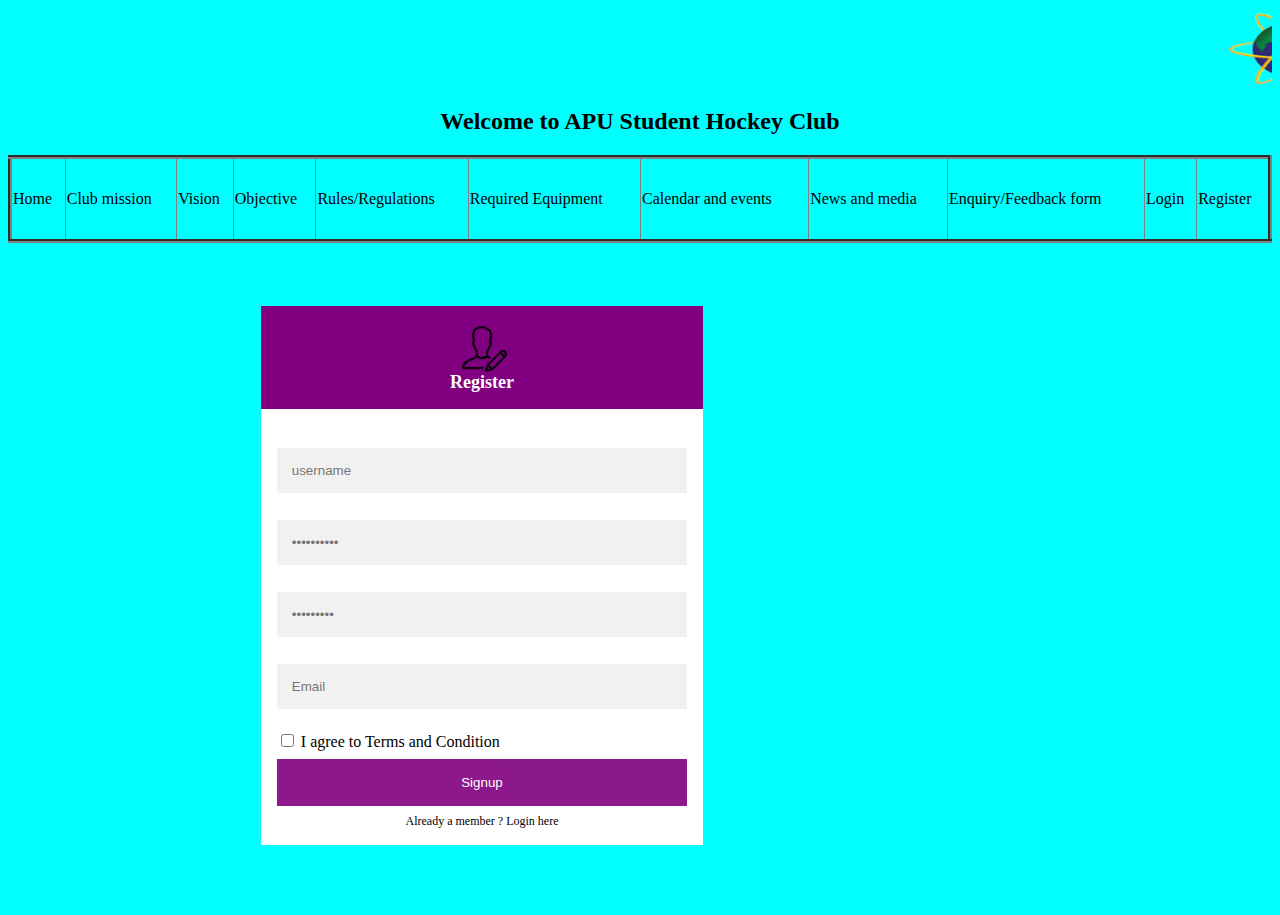
<file: register.html>
<html>

<head>
    <title>APU Student Hockey Club</title>
    <meta charset="UTF-8">
    <meta name="viewport" content="width=device-width, initial-scale=1.0">
    <link rel="shortcut icon" href="img/logo.png">
    <link href="style.css" rel="stylesheet" type="text/css">

    <script type="text/javascript">
        const username = document.getElementById('username')
        const email = document.getElementById('email')
        const form = document.getElementById('form')
        const errorElement = document.getElementById('Login_Form')

        form.addEventListener('submit', (e) => {
            let messages = []
            if (name.value === '' || name.value == null) {
                messages.push('UserName is required')
            }

            if (password.value.length <= 6) {
                messages.push('Message must be longer than 6 characters')
            }

            if (password.value.length >= 20) {
                messages.push('Message must be less than 20 characters')
            }

            if (password.value === 'password') {
                messages.push('Password cannot be password')
            }

            if (messages.length > 0) {
                e.preventDefault()
                errorElement.innerText = messages.join(', ')
            }
        })
    </script>

</head>

<body>
    <marquee><img src="img/logo.png" width="40%" height="80px">

    </marquee>
    <center>
        <h2>Welcome to APU Student Hockey Club</h2>
    </center>

    <div class="nav">
        <div id="nav">
            <nav>

                <table border="4">

                    <tbody>
                        <tr>
                            <td>
                                <div id="nav-image">

                                    <a href="index.html">Home</a>
                                </div>

                            </td>
                            <td>
                                <div id="nav-image">

                                    <a href="club.html">Club mission</a>
                                </div>
                            </td>
                            <td>
                                <div id="nav-image">

                                    <a href="vision.html">Vision</a>
                                </div>
                            </td>
                            <td>
                                <div id="nav-image">

                                    <a href="objective.html">Objective</a>
                                </div>
                            </td>
                            <td>
                                <div id="nav-image">

                                    <a href="rules.html">Rules/Regulations</a>
                                </div>
                            </td>
                            <td>
                                <div id="nav-image">

                                    <a href="equipment.html">Required Equipment</a>
                                </div>
                            </td>
                            <td>
                                <div id="nav-image">

                                    <a href="calender.html">Calendar and events</a>
                                </div>
                            </td>
                            <td>
                                <div id="nav-image">

                                    <a href="news.html">News and media</a>
                                </div>
                            </td>
                            <td>
                                <div id="nav-image">

                                    <a href="feedback.html">Enquiry/Feedback form</a>
                                </div>
                            </td>


                            <td>
                                <div id="nav-image">

                                    <a href="login.html">Login</a>
                                </div>
                            </td>
                            <td>
                                <div id="nav-image">

                                    <a href="register.html">Register</a>
                                </div>
                            </td>


                        </tr>



                    </tbody>



                </table>


            </nav>

        </div>
    </div>
    <div class="Signup_Form">
        <form action="index.html" method="GET" name="myForm" id="form">
            <div class="signup-header">
                <center><img src="img/register.png" width="50px" height="50px">
                    <br>
                    <b><label>Register</label></b></center>


            </div>

            <div class="signup_text">
                <br>

                <input type="text" id="username" name="username" placeholder="username" required><br>

                <input type="password" id="username" placeholder="••••••••••" required><br>

                <input type="password" id="password" placeholder="•••••••••" required><br>

                <input type="password" id="username" placeholder="Email" required>
                <br>
                <input type="checkbox" id="terms" name="terms" value="terms" required>
                <label for="terms"> I agree to <a href="#">Terms and Condition</a></label><br>
                <button class="registerbtn" type="submit" onclick="alert('Register Sucessfully')" value="Submit">Signup</button><br>
                <center> <label id="login_options">Already a member ? <a href="login.html">Login here</a></label></center>

            </div>
        </form>
    </div>
    <br>
    <br>
</body>

</html>
</file>
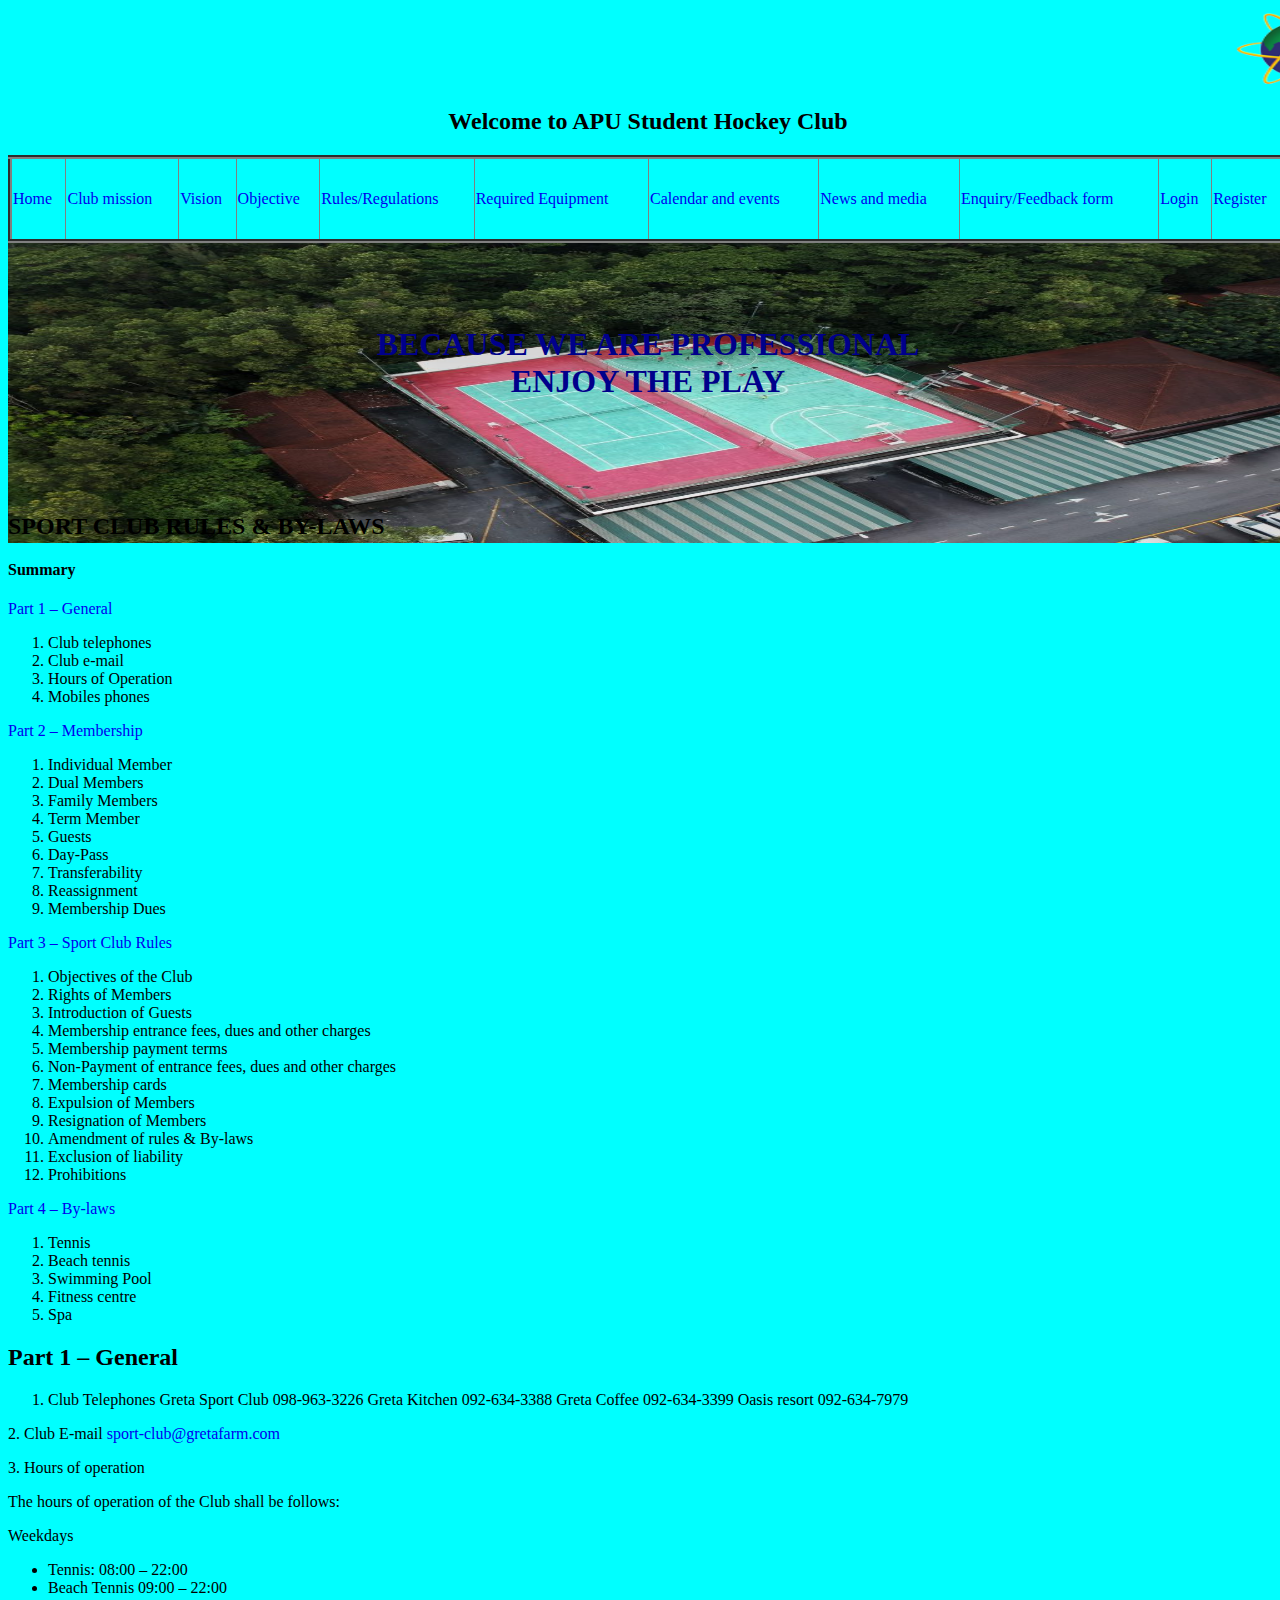
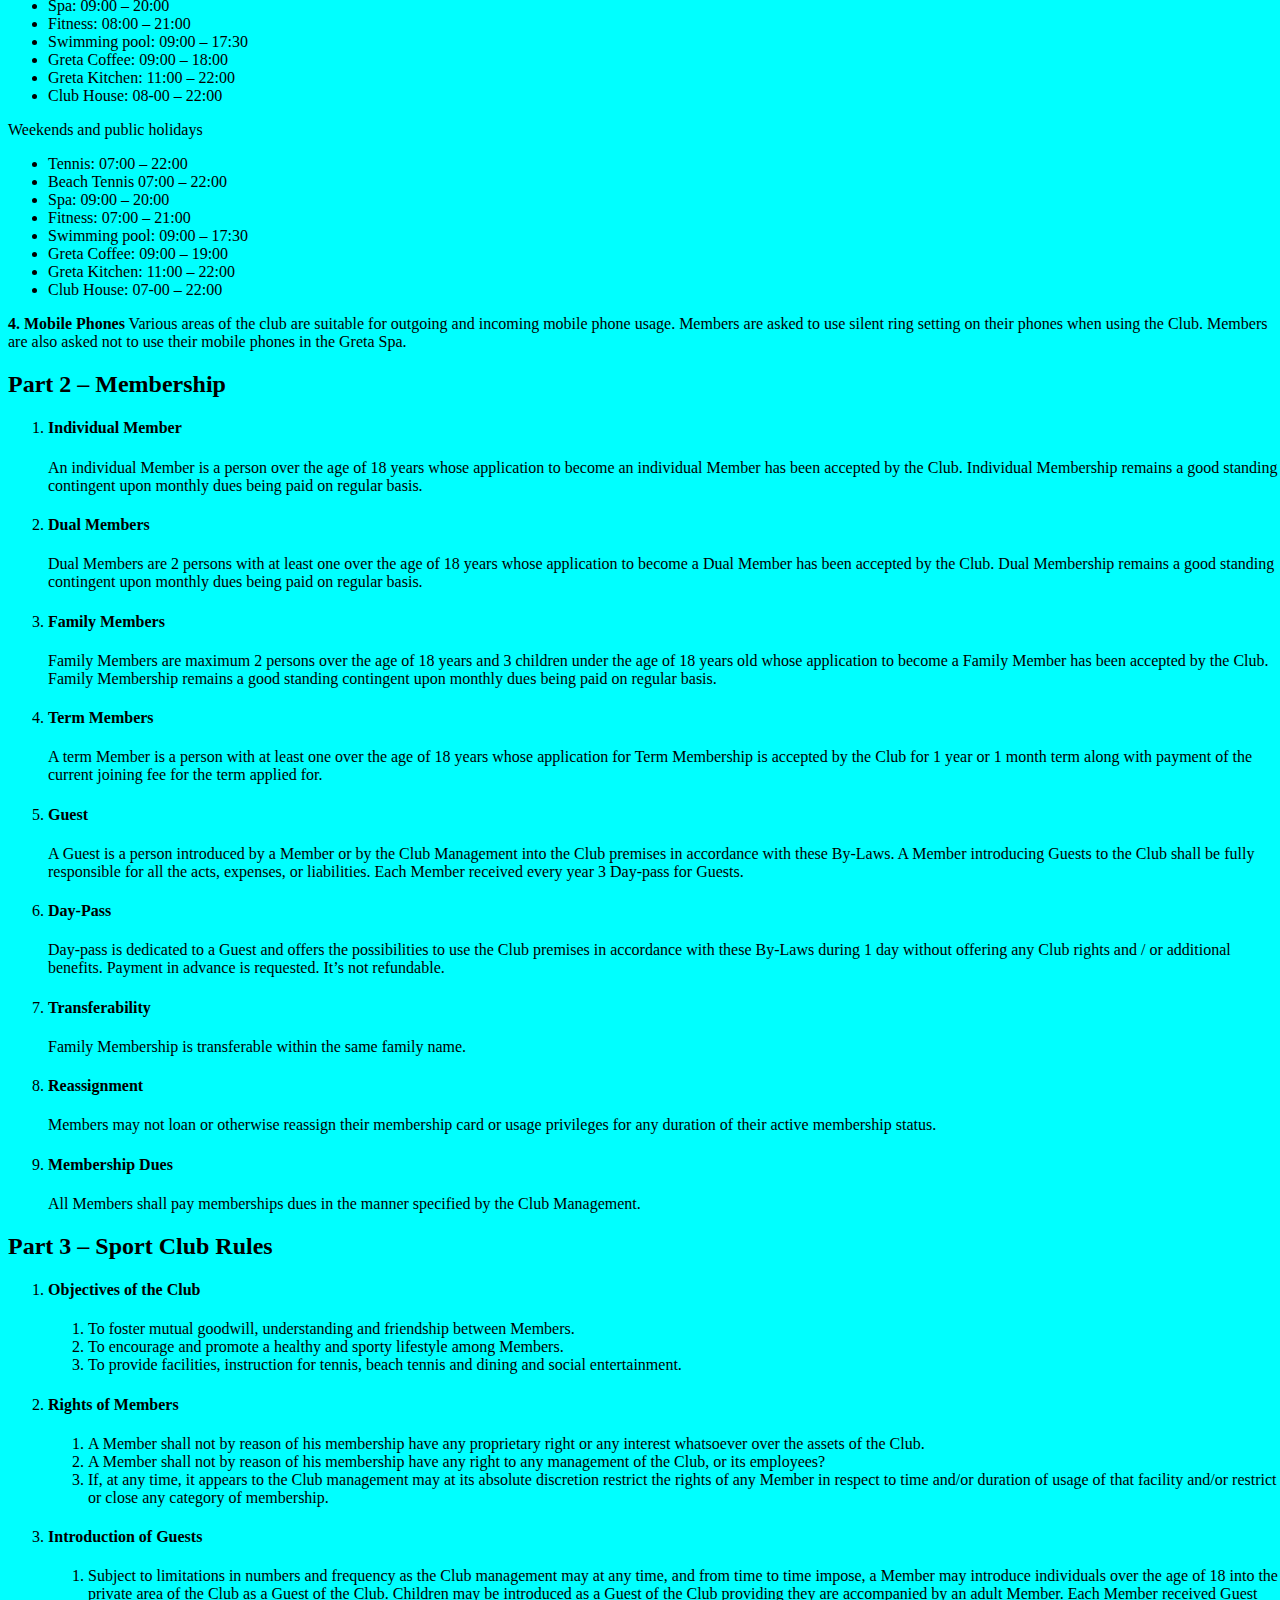
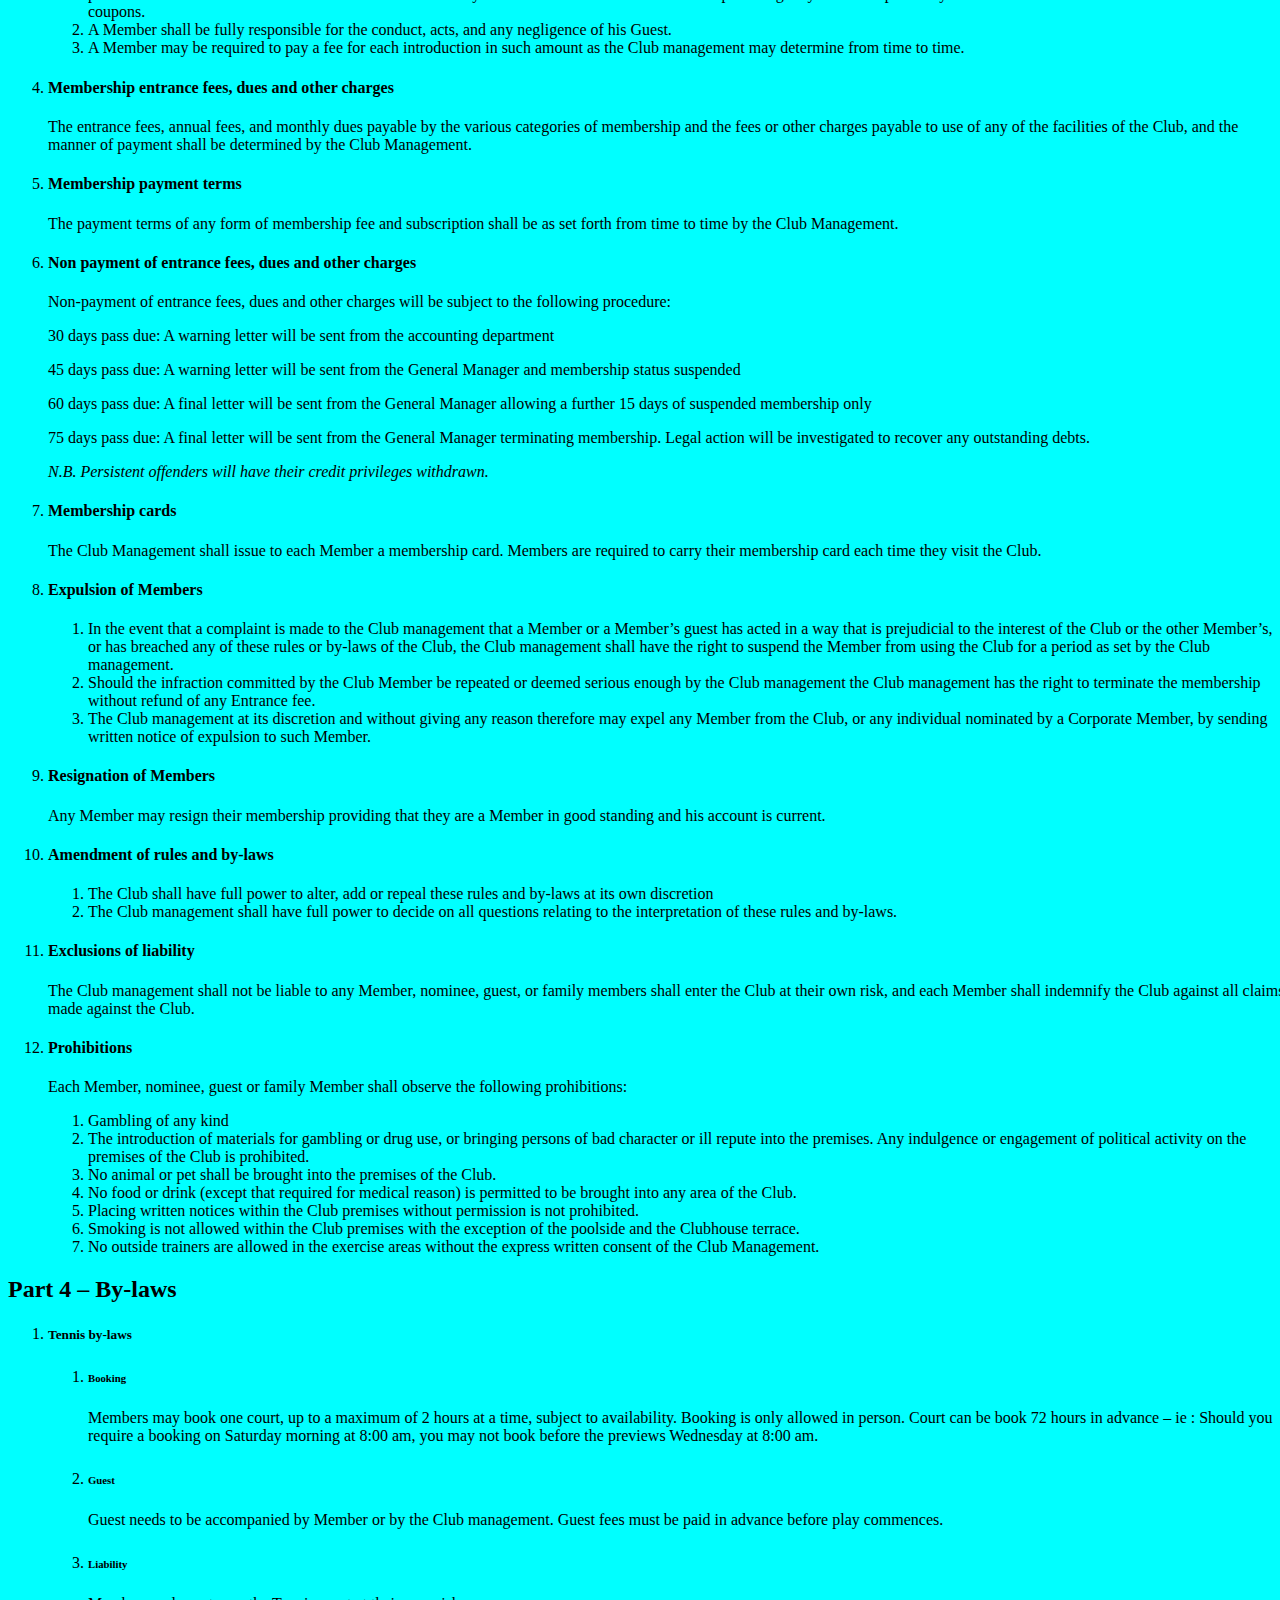
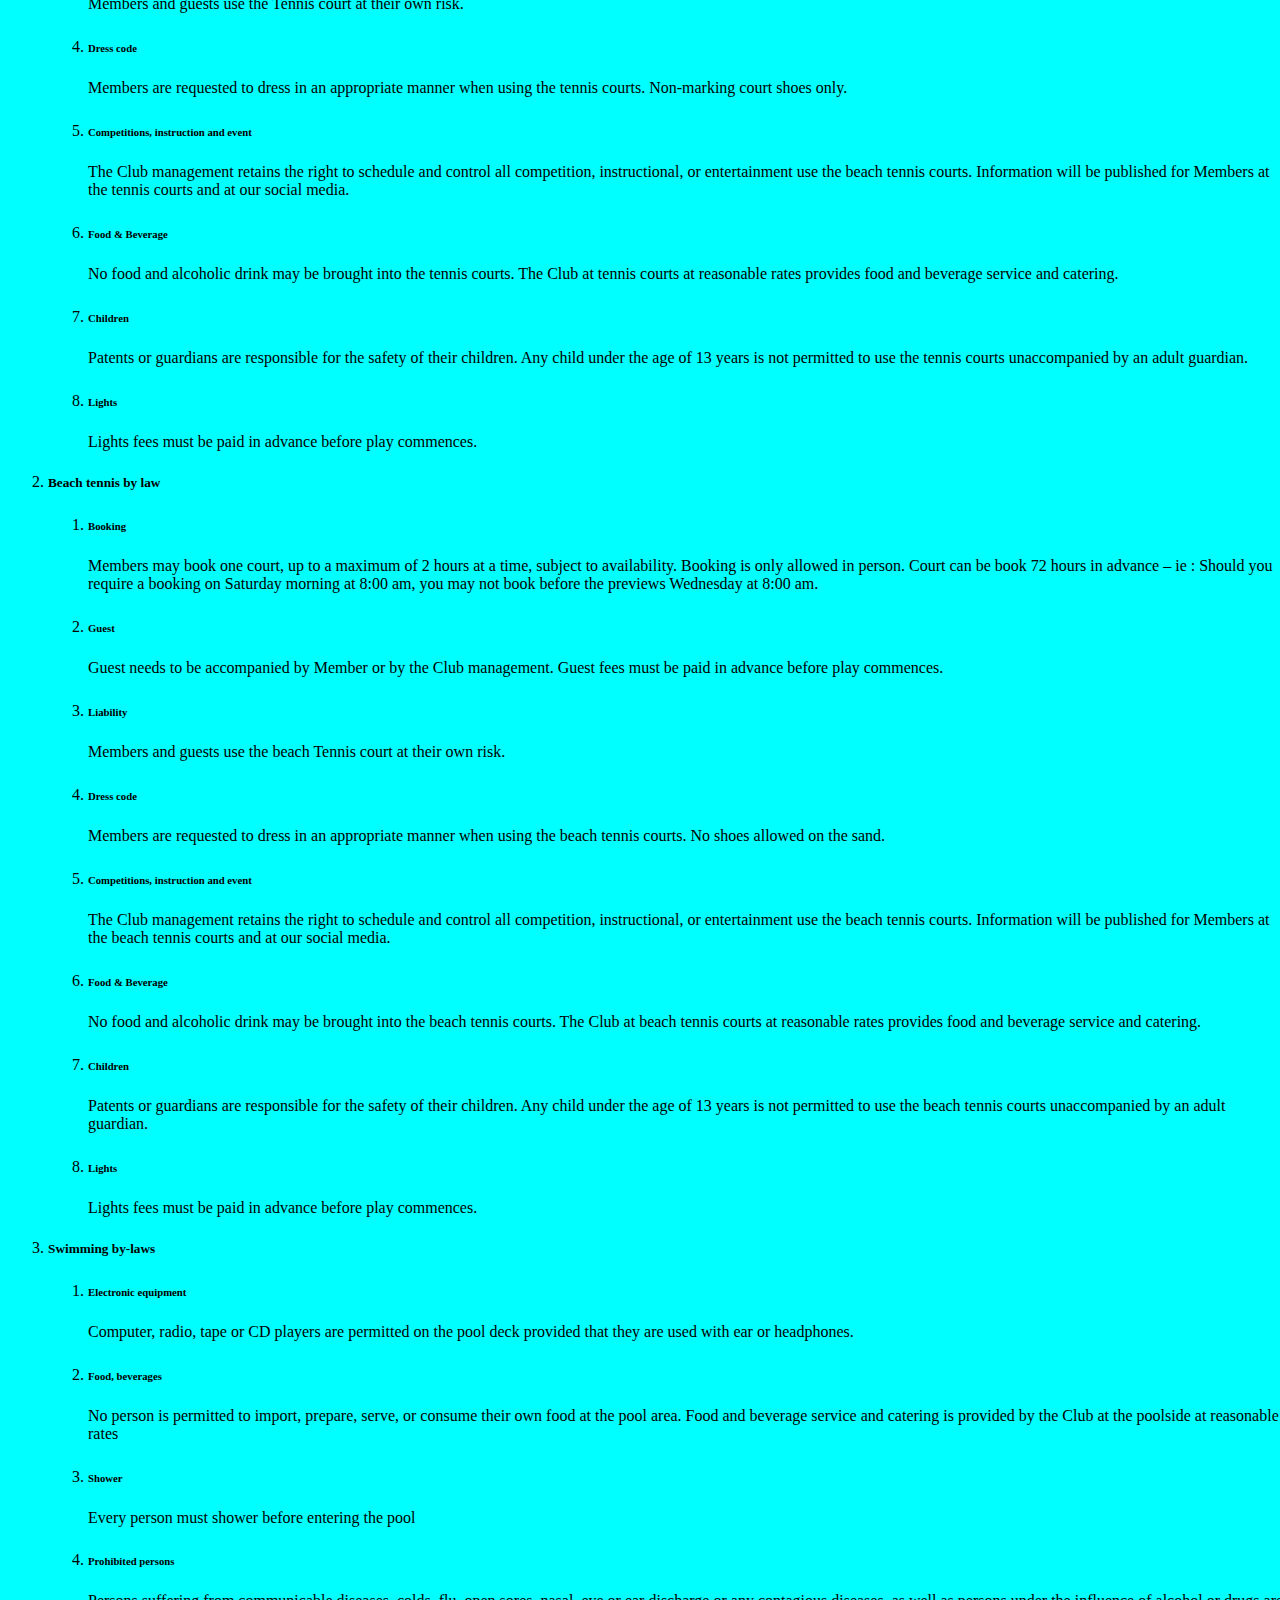
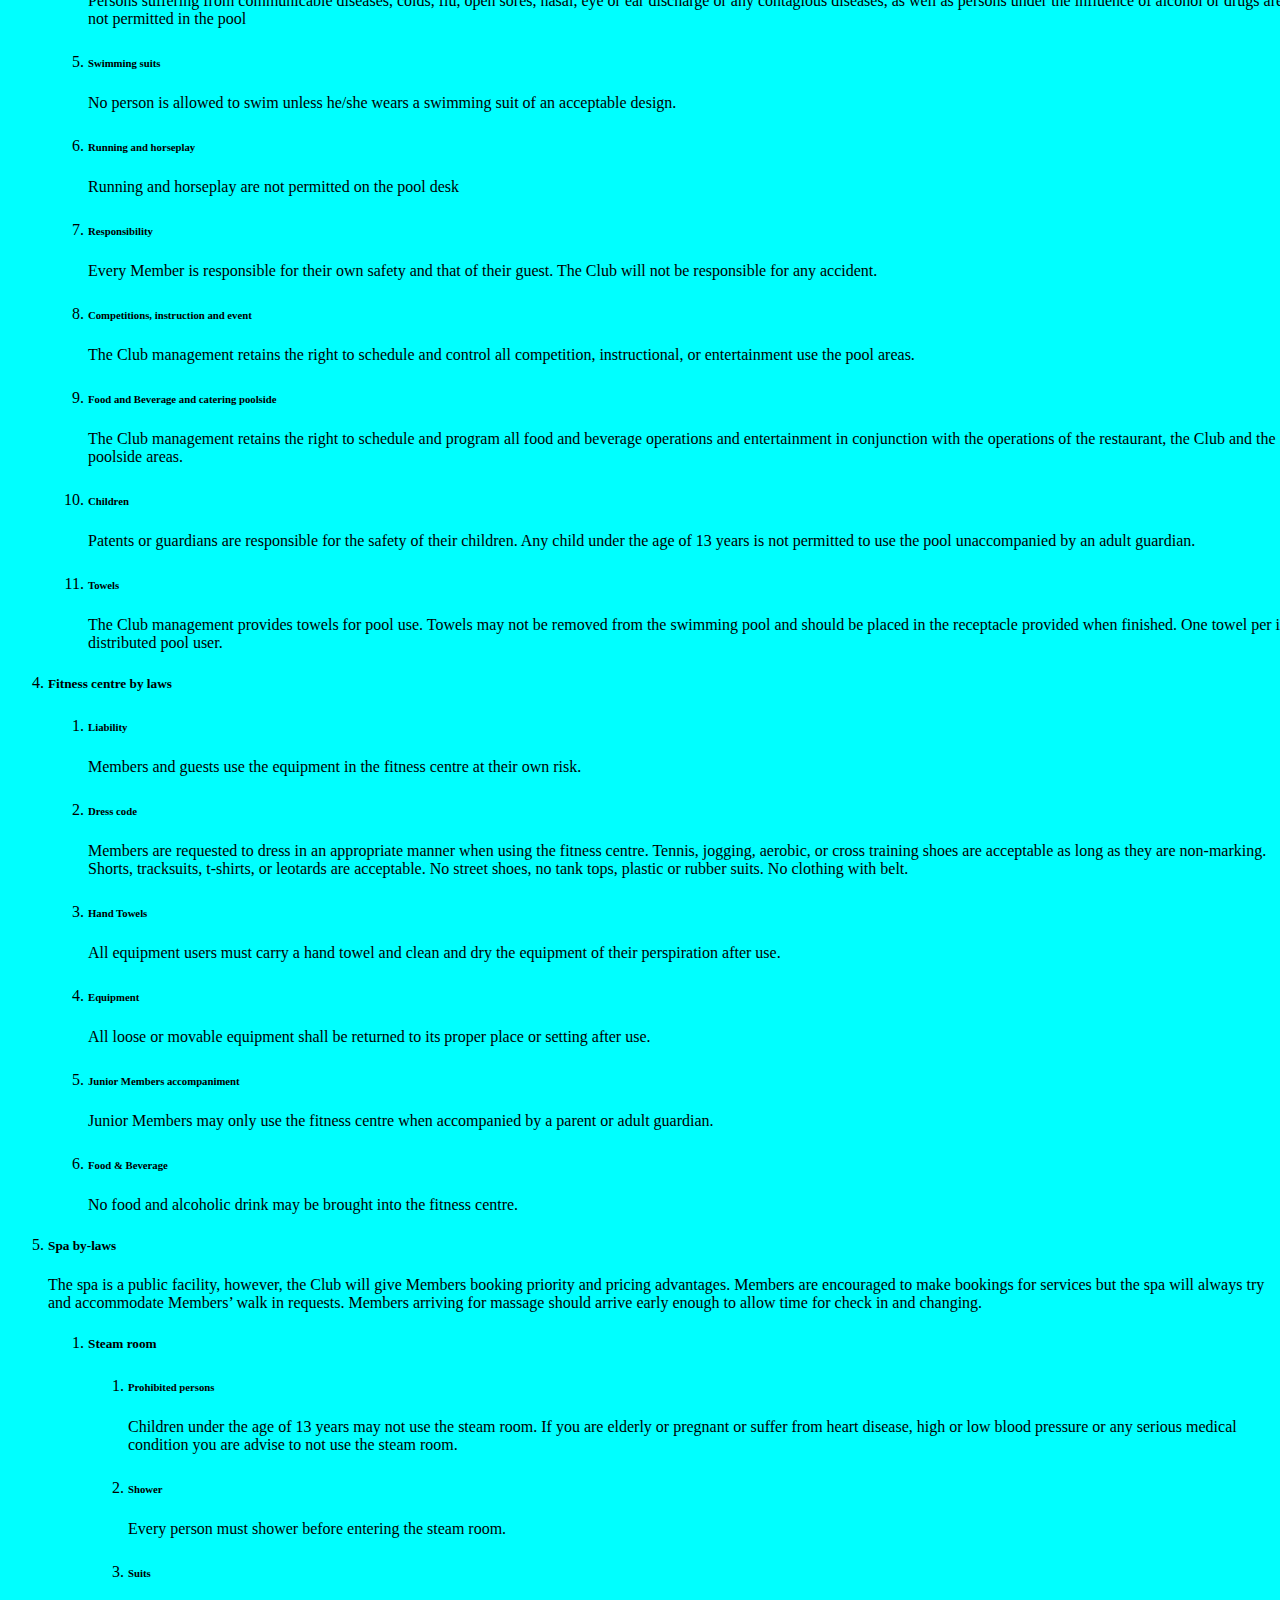
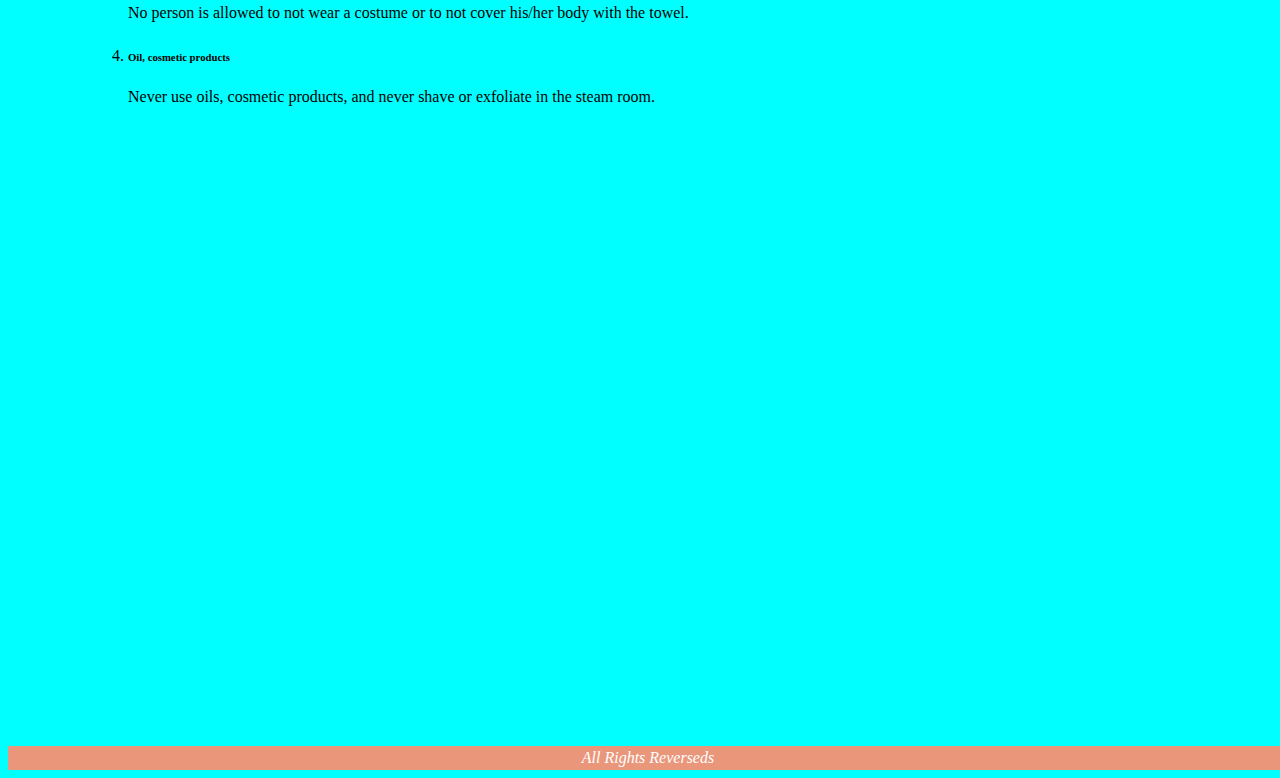
<file: rules.html>
<html>

<head>
    <meta charset="UTF-8">
    <meta name="viewport" content="width=device-width, initial-scale=1.0">
    <title>APU Student Hockey Club</title>
    <link rel="shortcut icon" href="img/logo.png">
    <link href="index.css" rel="stylesheet" type="text/css">
</head>

<body>
    <marquee><img src="img/logo.png" width="40%" height="80px">

    </marquee>
    <center>
        <h2>Welcome to APU Student Hockey Club</h2>
    </center>
    <div class="nav">
        <div id="nav">
            <nav>

                <table border="4">

                    <tbody>
                        <tr>
                            <td>
                                <div id="nav-image">

                                    <a href="index.html">Home</a>
                                </div>

                            </td>
                            <td>
                                <div id="nav-image">

                                    <a href="club.html">Club mission</a>
                                </div>
                            </td>
                            <td>
                                <div id="nav-image">

                                    <a href="vision.html">Vision</a>
                                </div>
                            </td>
                            <td>
                                <div id="nav-image">

                                    <a href="objective.html">Objective</a>
                                </div>
                            </td>
                            <td>
                                <div id="nav-image">

                                    <a href="rules.html">Rules/Regulations</a>
                                </div>
                            </td>
                            <td>
                                <div id="nav-image">

                                    <a href="equipment.html">Required Equipment</a>
                                </div>
                            </td>
                            <td>
                                <div id="nav-image">

                                    <a href="events.html">Calendar and events</a>
                                </div>
                            </td>
                            <td>
                                <div id="nav-image">

                                    <a href="news.html">News and media</a>
                                </div>
                            </td>
                            <td>
                                <div id="nav-image">

                                    <a href="feedback.html">Enquiry/Feedback form</a>
                                </div>
                            </td>


                            <td>
                                <div id="nav-image">

                                    <a href="login.html">Login</a>
                                </div>
                            </td>
                            <td>
                                <div id="nav-image">

                                    <a href="register.html">Register</a>
                                </div>
                            </td>


                        </tr>



                    </tbody>



                </table>


            </nav>

        </div>
    </div>
    <div class="rules_background">
        <img src="img/club.jpg" width="100%" height="300px">
        <h1 class="rules_text">BECAUSE WE ARE PROFESSIONAL <br> ENJOY THE PLAY</h1>
    </div>
    <br>
    <br>
    <br>
    <br>
    <h2>
        SPORT CLUB RULES & BY-LAWS
    </h2>
    <h4>Summary</h4>
    <p class="p4"><span class="s2"><a href="#general">Part 1 – General</a></span></p>

    <ol class="ol1">
        <li class="li4"><span class="s1">Club telephones</span></li>
        <li class="li4"><span class="s1">Club e-mail</span></li>
        <li class="li4"><span class="s1">Hours of Operation</span></li>
        <li class="li4"><span class="s1">Mobiles phones</span></li>
    </ol>
    <p class="p4"><span class="s2"><a href="#membership">Part 2 – Membership</a></span></p>

    <ol class="ol1">
        <li class="li4"><span class="s1">Individual Member</span></li>
        <li class="li4"><span class="s1">Dual Members</span></li>
        <li class="li4"><span class="s1">Family Members</span></li>
        <li class="li4"><span class="s1">Term Member</span></li>
        <li class="li4"><span class="s1">Guests</span></li>
        <li class="li4"><span class="s1">Day-Pass</span></li>
        <li class="li4"><span class="s1">Transferability</span></li>
        <li class="li4"><span class="s1">Reassignment</span></li>
        <li class="li4"><span class="s1">Membership Dues</span></li>
    </ol>
    <p class="p4"><span class="s2"><a href="#sport_club_rules">Part 3 – Sport Club Rules</a></span></p>

    <ol class="ol1">
        <li class="li4"><span class="s1">Objectives of the Club</span></li>
        <li class="li4"><span class="s1">Rights of Members</span></li>
        <li class="li4"><span class="s1">Introduction of Guests</span></li>
        <li class="li4"><span class="s1">Membership entrance fees, dues and other charges</span></li>
        <li class="li4"><span class="s1">Membership payment terms</span></li>
        <li class="li4"><span class="s1">Non-Payment of entrance fees, dues and other charges</span></li>
        <li class="li4"><span class="s1">Membership cards</span></li>
        <li class="li4"><span class="s1">Expulsion of Members</span></li>
        <li class="li4"><span class="s1">Resignation of Members</span></li>
        <li class="li4"><span class="s1">Amendment of rules &amp; By-laws</span></li>
        <li class="li4"><span class="s1">Exclusion of liability</span></li>
        <li class="li4"><span class="s1">Prohibitions</span></li>
    </ol>
    <p class="p4"><span class="s2"><a href="#by_laws">Part 4 – By-laws</a></span></p>

    <ol class="ol1">
        <li class="li4"><span class="s1">Tennis</span></li>
        <li class="li4"><span class="s1">Beach tennis</span></li>
        <li class="li4"><span class="s1">Swimming Pool
</span></li>
        <li class="li4"><span class="s1">Fitness centre</span></li>
        <li class="li6"><span class="s4">Spa</span></li>
    </ol>
    <h2>Part 1 – General</h2>

    <ol class="ol1">
        <li class="li4"><span class="s1">Club Telephones
</span>Greta Sport Club 098-963-3226 Greta Kitchen 092-634-3388 Greta Coffee 092-634-3399 Oasis resort 092-634-7979</li>
    </ol>
    <p class="p4"><span class="s1">       2. Club E-mail
</span><span class="s2">            <a href="mailto:sport-club@gretafarm.com">sport-club@gretafarm.com</a></span></p>
    <p class="p4"><span class="s1">       3. Hours of operation</span></p>
    The hours of operation of the Club shall be follows:
    <p class="p4"><span class="s1">           Weekdays
</span></p>

    <ul>
        <li class="li4"><span class="s1">Tennis: 08:00 – 22:00</span></li>
        <li class="li4"><span class="s1">Beach Tennis 09:00 – 22:00</span></li>
        <li class="li4"><span class="s1">Spa: 09:00 – 20:00</span></li>
        <li class="li4"><span class="s1">Fitness: 08:00 – 21:00</span></li>
        <li class="li4"><span class="s1">Swimming pool: 09:00 – 17:30</span></li>
        <li class="li4"><span class="s1">Greta Coffee: 09:00 – 18:00</span></li>
        <li class="li4"><span class="s1">Greta Kitchen: 11:00 – 22:00</span></li>
        <li class="li4"><span class="s1">Club House: 08-00 – 22:00</span></li>
    </ul>
    <p class="p4"><span class="s1">           Weekends and public holidays</span></p>

    <ul>
        <li class="li4"><span class="s1">Tennis: 07:00 – 22:00</span></li>
        <li class="li4"><span class="s1">Beach Tennis 07:00 – 22:00</span></li>
        <li class="li4"><span class="s1">Spa: 09:00 – 20:00</span></li>
        <li class="li4"><span class="s1">Fitness: 07:00 – 21:00</span></li>
        <li class="li4"><span class="s1">Swimming pool: 09:00 – 17:30</span></li>
        <li class="li4"><span class="s1">Greta Coffee: 09:00 – 19:00</span></li>
        <li class="li4"><span class="s1">Greta Kitchen: 11:00 – 22:00</span></li>
        <li class="li4"><span class="s1">Club House: 07-00 – 22:00</span></li>
    </ul>
    <span class="s1"><strong>      4.  Mobile Phones</strong></span>

    <span class="s1">Various areas of the club are suitable for outgoing and incoming mobile phone usage. Members are asked to use silent ring setting on their phones when using the Club. Members are also asked not to use their mobile phones in the Greta Spa.</span>
    <h2 id="membership">Part 2 – Membership</h2>

    <ol>
        <li>
            <h4>Individual Member</h4>
            <p>An individual Member is a person over the age of 18 years whose application to become an individual Member has been accepted by the Club. Individual Membership remains a good standing contingent upon monthly dues being paid on regular basis.</p>
        </li>
        <li>
            <h4>Dual Members</h4>
            <p>Dual Members are 2 persons with at least one over the age of 18 years whose application to become a Dual Member has been accepted by the Club. Dual Membership remains a good standing contingent upon monthly dues being paid on regular basis.</p>
        </li>
        <li>
            <h4>Family Members</h4>
            <p>Family Members are maximum 2 persons over the age of 18 years and 3 children under the age of 18 years old whose application to become a Family Member has been accepted by the Club. Family Membership remains a good standing contingent upon
                monthly dues being paid on regular basis.</p>
        </li>
        <li>
            <h4>Term Members</h4>
            <p>A term Member is a person with at least one over the age of 18 years whose application for Term Membership is accepted by the Club for 1 year or 1 month term along with payment of the current joining fee for the term applied for.</p>
        </li>
        <li>
            <h4>Guest</h4>
            <p>A Guest is a person introduced by a Member or by the Club Management into the Club premises in accordance with these By-Laws. A Member introducing Guests to the Club shall be fully responsible for all the acts, expenses, or liabilities. Each
                Member received every year 3 Day-pass for Guests.
            </p>
        </li>
        <li>
            <h4> Day-Pass</h4>
            <p>Day-pass is dedicated to a Guest and offers the possibilities to use the Club premises in accordance with these By-Laws during 1 day without offering any Club rights and / or additional benefits. Payment in advance is requested. It’s not refundable.</p>
        </li>
        <li>
            <h4>Transferability</h4>
            <p>Family Membership is transferable within the same family name.</p>
        </li>
        <li>
            <h4>Reassignment</h4>
            <p>Members may not loan or otherwise reassign their membership card or usage privileges for any duration of their active membership status.</p>
        </li>
        <li>
            <h4>Membership Dues</h4>
            <p>All Members shall pay memberships dues in the manner specified by the Club Management.</p>
        </li>
    </ol>

    <h2 id="sport_club_rules">Part 3 – Sport Club Rules</h2>
    <ol>
        <li>
            <h4>Objectives of the Club</h4>
            <ol>
                <li class="li8"><span class="s1">To foster mutual goodwill, understanding and friendship between Members.</span></li>
                <li class="li8"><span class="s1">To encourage and promote a healthy and sporty lifestyle among Members.</span></li>
                <li class="li8"><span class="s1">To provide facilities, instruction for tennis, beach tennis and dining and social entertainment.</span></li>
            </ol>
        </li>
        <li>
            <h4>Rights of Members</h4>
            <ol>
                <li class="li8"><span class="s1">A Member shall not by reason of his membership have any proprietary right or any interest whatsoever over the assets of the Club.</span></li>
                <li class="li8"><span class="s1">A Member shall not by reason of his membership have any right to any management of the Club, or its employees?</span></li>
                <li class="li8"><span class="s1">If, at any time, it appears to the Club management may at its absolute discretion restrict the rights of any Member in respect to time and/or duration of usage of that facility and/or restrict or close any category of membership.</span></li>
            </ol>
        </li>
        <li>
            <h4>Introduction of Guests</h4>
            <ol>
                <li class="li8"><span class="s1">Subject to limitations in numbers and frequency as the Club management may at any time, and from time to time impose, a Member may introduce individuals over the age of 18 into the private area of the Club as a Guest of the Club. Children may be introduced as a Guest of the Club providing they are accompanied by an adult Member. Each Member received Guest coupons.</span></li>
                <li class="li8"><span class="s1">A Member shall be fully responsible for the conduct, acts, and any negligence of his Guest.</span></li>
                <li class="li8"><span class="s1">A Member may be required to pay a fee for each introduction in such amount as the Club management may determine from time to time.</span></li>
            </ol>
        </li>
        <li>
            <h4>Membership entrance fees, dues and other charges</h4>
            <p class="p8"><span class="s1">The entrance fees, annual fees, and monthly dues payable by the various categories of membership and the fees or other charges payable to use of any of the facilities of the Club, and the manner of payment shall be determined by the Club Management.</span></p>
        </li>
        <li>
            <h4>Membership payment terms</h4>
            <p>The payment terms of any form of membership fee and subscription shall be as set forth from time to time by the Club Management.</p>
        </li>
        <li>
            <h4>Non payment of entrance fees, dues and other charges</h4>
            <p class="p8"><span class="s1">              Non-payment of entrance fees, dues and other charges will be subject to the following procedure:</span></p>
            <p class="p8"><span class="s1">30 days pass due: A warning letter will be sent from the accounting department</span></p>
            <p class="p8"><span class="s1">45 days pass due: A warning letter will be sent from the General Manager and membership status suspended</span></p>
            <p class="p8"><span class="s1">60 days pass due: A final letter will be sent from the General Manager allowing a further 15 days of suspended membership only</span></p>
            <p class="p8"><span class="s1">75 days pass due: A final letter will be sent from the General Manager terminating membership. Legal action will be investigated to recover any outstanding debts.</span></p>
            <p class="p8"><span class="s1"><i>N.B. Persistent offenders will have their credit privileges withdrawn.</i></span></p>
        </li>
        <li>
            <h4>Membership cards</h4>
            <p class="p8"><span class="s1">The Club Management shall issue to each Member a membership card. Members are required to carry their membership card each time they visit the Club.</span></p>
        </li>
        <li>
            <h4>Expulsion of Members</h4>
            <ol class="ol1">
                <li class="li8"><span class="s1">In the event that a complaint is made to the Club management that a Member or a Member’s guest has acted in a way that is prejudicial to the interest of the Club or the other Member’s, or has breached any of these rules or by-laws of the Club, the Club management shall have the right to suspend the Member from using the Club for a period as set by the Club management.</span></li>
                <li class="li8"><span class="s1">Should the infraction committed by the Club Member be repeated or deemed serious enough by the Club management the Club management has the right to terminate the membership without refund of any Entrance fee.</span></li>
                <li class="li8"><span class="s1">The Club management at its discretion and without giving any reason therefore may expel any Member from the Club, or any individual nominated by a Corporate Member, by sending written notice of expulsion to such Member.</span></li>
            </ol>
        </li>
        <li>
            <h4>Resignation of Members</h4>

            <p class="s1">Any Member may resign their membership providing that they are a Member in good standing and his account is current.</p>
        </li>
        <li>
            <h4>Amendment of rules and by-laws</h4>
            <ol class="ol1">
                <li class="li8"><span class="s1">The Club shall have full power to alter, add or repeal these rules and by-laws at its own discretion</span></li>
                <li class="li8"><span class="s1">The Club management shall have full power to decide on all questions relating to the interpretation of these rules and by-laws.</span></li>
            </ol>
        </li>
        <li>
            <h4>Exclusions of liability</h4>
            <p>The Club management shall not be liable to any Member, nominee, guest, or family members shall enter the Club at their own risk, and each Member shall indemnify the Club against all claims made against the Club.</p>
        </li>
        <li>
            <h4>Prohibitions</h4>
            <p>Each Member, nominee, guest or family Member shall observe the following prohibitions:</p>
            <ol class="ol1">
                <li class="li8"><span class="s1">Gambling of any kind</span></li>
                <li class="li8"><span class="s1">The introduction of materials for gambling or drug use, or bringing persons of bad character or ill repute into the premises. Any indulgence or engagement of political activity on the premises of the Club is prohibited.</span></li>
                <li class="li8"><span class="s1">No animal or pet shall be brought into the premises of the Club.</span></li>
                <li class="li8"><span class="s1">No food or drink (except that required for medical reason) is permitted to be brought into any area of the Club.</span></li>
                <li class="li8"><span class="s1">Placing written notices within the Club premises without permission is not prohibited.</span></li>
                <li class="li8"><span class="s1">Smoking is not allowed within the Club premises with the exception of the poolside and the Clubhouse terrace.</span></li>
                <li class="li8"><span class="s1">No outside trainers are allowed in the exercise areas without the express written consent of the Club Management.</span></li>
            </ol>
        </li>
    </ol>
    <h2 id="by_laws">Part 4 – By-laws</h2>
    <ol>
        <li>
            <h5>Tennis by-laws</h5>
            <ol>
                <li>
                    <h6>Booking</h6>
                    <p>Members may book one court, up to a maximum of 2 hours at a time, subject to availability. Booking is only allowed in person. Court can be book 72 hours in advance – ie : Should you require a booking on Saturday morning at 8:00 am,
                        you may not book before the previews Wednesday at 8:00 am.</p>
                </li>
                <li>
                    <h6>Guest</h6>
                    <p>Guest needs to be accompanied by Member or by the Club management. Guest fees must be paid in advance before play commences.</p>
                </li>
                <li>
                    <h6>Liability</h6>
                    <p>Members and guests use the Tennis court at their own risk.</p>
                </li>
                <li>
                    <h6>Dress code</h6>
                    <p>Members are requested to dress in an appropriate manner when using the tennis courts. Non-marking court shoes only.</p>
                </li>
                <li>
                    <h6>Competitions, instruction and event</h6>
                    <p>The Club management retains the right to schedule and control all competition, instructional, or entertainment use the beach tennis courts. Information will be published for Members at the tennis courts and at our social media.</p>
                </li>
                <li>
                    <h6>Food &amp; Beverage</h6>
                    <p>No food and alcoholic drink may be brought into the tennis courts. The Club at tennis courts at reasonable rates provides food and beverage service and catering.</p>
                </li>
                <li>
                    <h6>Children</h6>
                    <p>Patents or guardians are responsible for the safety of their children. Any child under the age of 13 years is not permitted to use the tennis courts unaccompanied by an adult guardian.</p>
                </li>
                <li>
                    <h6>Lights</h6>
                    <p>Lights fees must be paid in advance before play commences.</p>
                </li>
            </ol>
        </li>
        <li>
            <h5>Beach tennis by law</h5>
            <ol>
                <li>
                    <h6>Booking</h6>
                    <p>Members may book one court, up to a maximum of 2 hours at a time, subject to availability. Booking is only allowed in person. Court can be book 72 hours in advance – ie : Should you require a booking on Saturday morning at 8:00 am,
                        you may not book before the previews Wednesday at 8:00 am.</p>
                </li>
                <li>
                    <h6>Guest</h6>
                    <p>Guest needs to be accompanied by Member or by the Club management. Guest fees must be paid in advance before play commences.</p>
                </li>
                <li>
                    <h6>Liability</h6>
                    <p>Members and guests use the beach Tennis court at their own risk.</p>
                </li>
                <li>
                    <h6> Dress code</h6>
                    <p>Members are requested to dress in an appropriate manner when using the beach tennis courts. No shoes allowed on the sand.</p>
                </li>
                <li>
                    <h6>Competitions, instruction and event</h6>
                    <p>The Club management retains the right to schedule and control all competition, instructional, or entertainment use the beach tennis courts. Information will be published for Members at the beach tennis courts and at our social media.</p>
                </li>
                <li>
                    <h6>Food &amp; Beverage</h6>
                    <p>No food and alcoholic drink may be brought into the beach tennis courts. The Club at beach tennis courts at reasonable rates provides food and beverage service and catering.</p>
                </li>
                <li>
                    <h6>Children</h6>
                    <p>Patents or guardians are responsible for the safety of their children. Any child under the age of 13 years is not permitted to use the beach tennis courts unaccompanied by an adult guardian.</p>
                </li>
                <li>
                    <h6>Lights</h6>
                    <p>Lights fees must be paid in advance before play commences.</p>
                </li>
            </ol>
        </li>
        <li>
            <h5>Swimming by-laws</h5>
            <ol>
                <li>
                    <h6>Electronic equipment</h6>
                    <p>Computer, radio, tape or CD players are permitted on the pool deck provided that they are used with ear or headphones.</p>
                </li>
                <li>
                    <h6>Food, beverages</h6>
                    <p>No person is permitted to import, prepare, serve, or consume their own food at the pool area. Food and beverage service and catering is provided by the Club at the poolside at reasonable rates</p>
                </li>
                <li>
                    <h6>Shower</h6>
                    <p>Every person must shower before entering the pool</p>
                </li>
                <li>
                    <h6>Prohibited persons</h6>
                    <p>Persons suffering from communicable diseases, colds, flu, open sores, nasal, eye or ear discharge or any contagious diseases, as well as persons under the influence of alcohol or drugs are not permitted in the pool</p>
                </li>
                <li>
                    <h6>Swimming suits</h6>
                    <p>No person is allowed to swim unless he/she wears a swimming suit of an acceptable design.</p>
                </li>
                <li>
                    <h6>Running and horseplay</h6>
                    <p>Running and horseplay are not permitted on the pool desk</p>
                </li>
                <li>
                    <h6>Responsibility</h6>
                    <p>Every Member is responsible for their own safety and that of their guest. The Club will not be responsible for any accident.</p>
                </li>
                <li>
                    <h6>Competitions, instruction and event</h6>
                    <p>The Club management retains the right to schedule and control all competition, instructional, or entertainment use the pool areas.</p>
                </li>
                <li>
                    <h6>Food and Beverage and catering poolside</h6>
                    <p>The Club management retains the right to schedule and program all food and beverage operations and entertainment in conjunction with the operations of the restaurant, the Club and the poolside areas.</p>
                </li>
                <li>
                    <h6> Children</h6>
                    <p>Patents or guardians are responsible for the safety of their children. Any child under the age of 13 years is not permitted to use the pool unaccompanied by an adult guardian.</p>
                </li>
                <li>
                    <h6>Towels</h6>
                    <p>The Club management provides towels for pool use. Towels may not be removed from the swimming pool and should be placed in the receptacle provided when finished. One towel per is distributed pool user.</p>
                </li>
            </ol>
        </li>
        <li>
            <h5>Fitness centre by laws</h5>
            <ol>
                <li>
                    <h6>Liability</h6>
                    <p>Members and guests use the equipment in the fitness centre at their own risk.</p>
                </li>
                <li>
                    <h6>Dress code</h6>
                    <p>Members are requested to dress in an appropriate manner when using the fitness centre. Tennis, jogging, aerobic, or cross training shoes are acceptable as long as they are non-marking. Shorts, tracksuits, t-shirts, or leotards are
                        acceptable. No street shoes, no tank tops, plastic or rubber suits. No clothing with belt.</p>
                </li>
                <li>
                    <h6>Hand Towels</h6>
                    <p>All equipment users must carry a hand towel and clean and dry the equipment of their perspiration after use.</p>
                </li>
                <li>
                    <h6>Equipment</h6>
                    <p>All loose or movable equipment shall be returned to its proper place or setting after use.</p>
                </li>
                <li>
                    <h6>Junior Members accompaniment</h6>
                    <p>Junior Members may only use the fitness centre when accompanied by a parent or adult guardian.</p>
                </li>
                <li>
                    <h6>Food &amp; Beverage</h6>
                    <p>No food and alcoholic drink may be brought into the fitness centre.</p>
                </li>
            </ol>
        </li>
        <li>
            <h5>Spa by-laws</h5>
            <p>The spa is a public facility, however, the Club will give Members booking priority and pricing advantages. Members are encouraged to make bookings for services but the spa will always try and accommodate Members’ walk in requests. Members
                arriving for massage should arrive early enough to allow time for check in and changing.
                <ol>
                    <li>
                        <h5>Steam room</h5>
                        <ol>
                            <li>
                                <h6>Prohibited persons</h6>
                                <p>Children under the age of 13 years may not use the steam room. If you are elderly or pregnant or suffer from heart disease, high or low blood pressure or any serious medical condition you are advise to not use the steam
                                    room.
                                </p>
                            </li>
                            <li>
                                <h6>Shower</h6>
                                <p>Every person must shower before entering the steam room.</p>
                            </li>
                            <li>
                                <h6>Suits</h6>
                                <p>No person is allowed to not wear a costume or to not cover his/her body with the towel.</p>
                            </li>
                            <li>
                                <h6>Oil, cosmetic products</h6>
                                <p>Never use oils, cosmetic products, and never shave or exfoliate in the steam room.</p>
                            </li>
                        </ol>
                    </li>
                </ol>
    </ol>
    </div>
    <div class="footer">
        <footer>
            <address>All Rights Reverseds</address>
        </footer>
    </div>
</body>



</html>
</file>
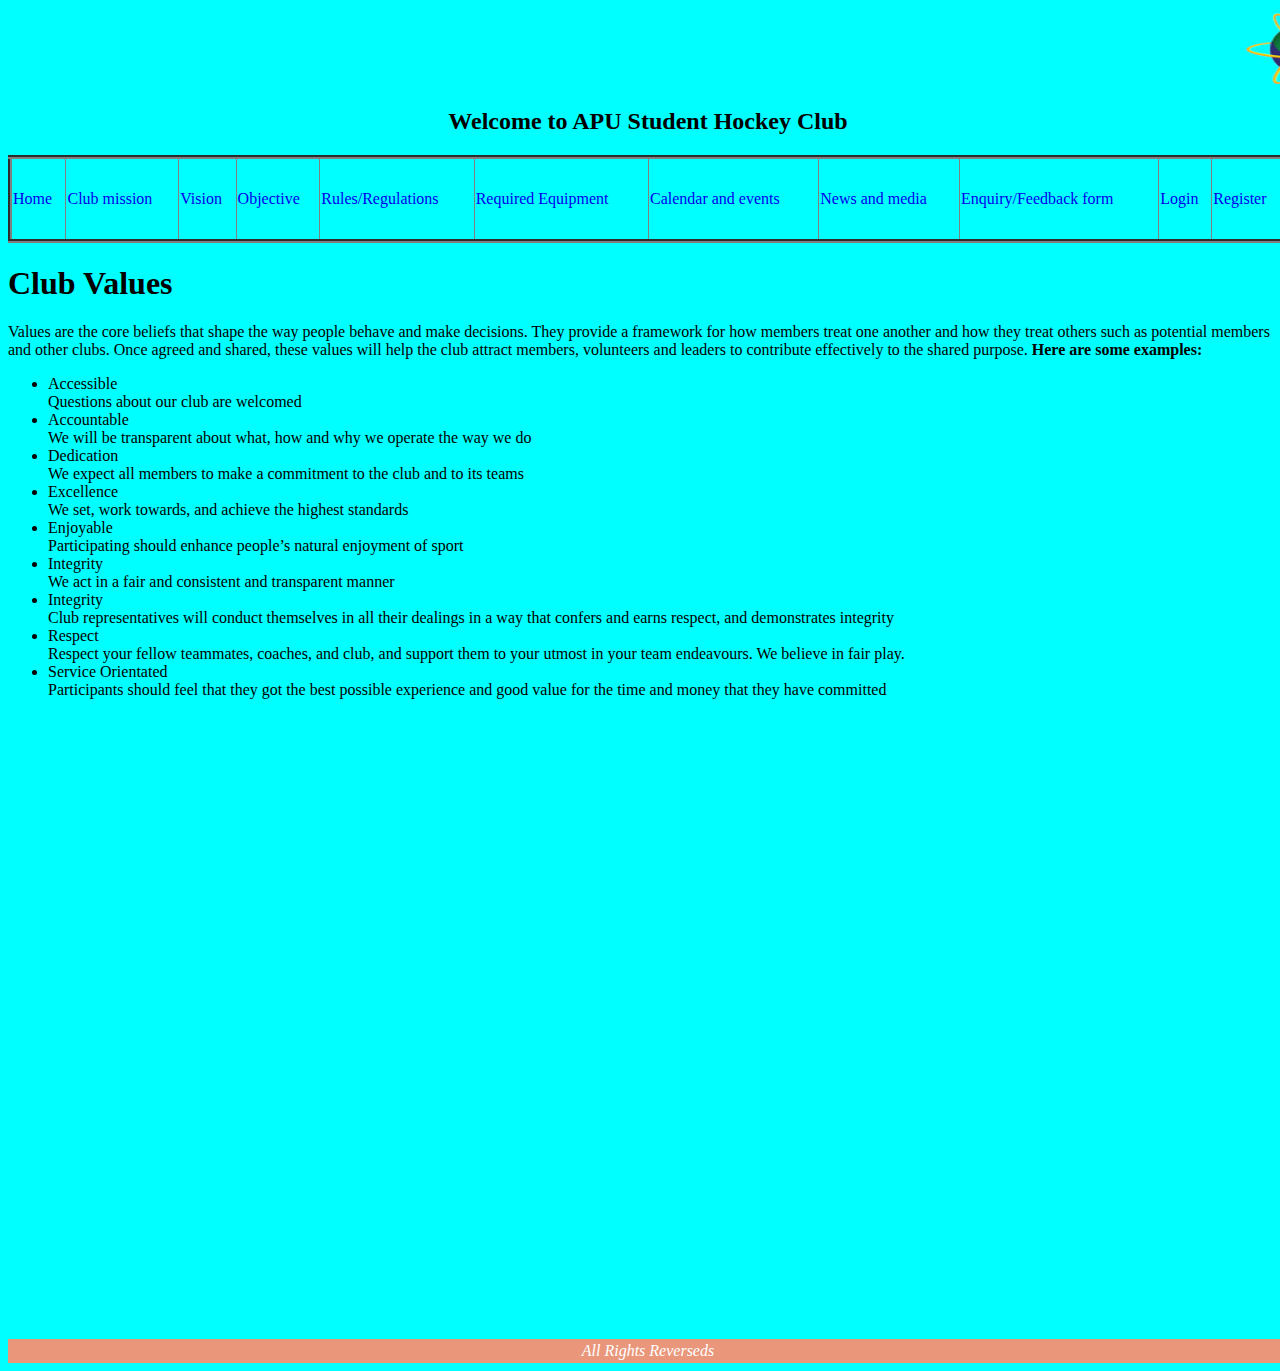
<file: vision.html>
<html>

<head>
    <meta charset="UTF-8">
    <meta name="viewport" content="width=device-width, initial-scale=1.0">
    <title>APU Student Hockey Club</title>
    <link rel="shortcut icon" href="img/logo.png">
    <link href="index.css" rel="stylesheet" type="text/css">
</head>

<body>
    <marquee><img src="img/logo.png" width="40%" height="80px">

    </marquee>
    <center>
        <h2>Welcome to APU Student Hockey Club</h2>
    </center>
    <div class="nav">
        <div id="nav">
            <nav>

                <table border="4">

                    <tbody>
                        <tr>
                            <td>
                                <div id="nav-image">

                                    <a href="index.html">Home</a>
                                </div>

                            </td>
                            <td>
                                <div id="nav-image">

                                    <a href="club.html">Club mission</a>
                                </div>
                            </td>
                            <td>
                                <div id="nav-image">

                                    <a href="vision.html">Vision</a>
                                </div>
                            </td>
                            <td>
                                <div id="nav-image">

                                    <a href="objective.html">Objective</a>
                                </div>
                            </td>
                            <td>
                                <div id="nav-image">

                                    <a href="rules.html">Rules/Regulations</a>
                                </div>
                            </td>
                            <td>
                                <div id="nav-image">

                                    <a href="equipment.html">Required Equipment</a>
                                </div>
                            </td>
                            <td>
                                <div id="nav-image">

                                    <a href="news.html">Calendar and events</a>
                                </div>
                            </td>
                            <td>
                                <div id="nav-image">

                                    <a href="objective.html">News and media</a>
                                </div>
                            </td>
                            <td>
                                <div id="nav-image">

                                    <a href="feedback.html">Enquiry/Feedback form</a>
                                </div>
                            </td>


                            <td>
                                <div id="nav-image">

                                    <a href="login.html">Login</a>
                                </div>
                            </td>
                            <td>
                                <div id="nav-image">

                                    <a href="register.html">Register</a>
                                </div>
                            </td>


                        </tr>



                    </tbody>



                </table>


            </nav>

        </div>
    </div>
    <h1>Club Values</h1>
    Values are the core beliefs that shape the way people behave and make decisions. They provide a framework for how members treat one another and how they treat others such as potential members and other clubs. Once agreed and shared, these values will
    help the club attract members, volunteers and leaders to contribute effectively to the shared purpose.
    <b>Here are some examples:</b>
    <ul>
        <li>
            Accessible
        </li>
        Questions about our club are welcomed
        <li>
            Accountable
        </li>
        We will be transparent about what, how and why we operate the way we do
        <li>
            Dedication
        </li>
        We expect all members to make a commitment to the club and to its teams
        <li>
            Excellence
        </li>
        We set, work towards, and achieve the highest standards
        <li>
            Enjoyable
        </li>
        Participating should enhance people’s natural enjoyment of sport
        <li>
            Integrity
        </li>
        We act in a fair and consistent and transparent manner
        <li>
            Integrity
        </li>
        Club representatives will conduct themselves in all their dealings in a way that confers and earns respect, and demonstrates integrity
        <li>
            Respect
        </li>
        Respect your fellow teammates, coaches, and club, and support them to your utmost in your team endeavours. We believe in fair play.
        <li>
            Service Orientated
        </li>
        Participants should feel that they got the best possible experience and good value for the time and money that they have committed

    </ul>
    </div>
    <div class="footer">
        <footer>
            <address>All Rights Reverseds</address>
        </footer>
    </div>
</body>

</html>
</file>
<file: index.css>
body {
            background-color: aqua;
            width: 100%;
        }
        
        .nav {
            width: 100%;
        }
        
        a {
            text-decoration: none;
        }
        
        table {
            height: 10%;
            width: 100%;
            position: relative;
            border-collapse: collapse;
            border-radius: 15%;
            align-items: center;
        }
        
        td:hover {
            background-color: #f5f5f5;
            border: 1px;
        }
        
        .images3 {
            width: 100%;
            height: 300px;
        }
        
        .image1 {
            background: red;
            width: 30%;
            height: 150px;
            margin-top: 55px;
            display: block;
            padding: 40px;
            font-size: 16px;
            font-family: Arial, Helvetica, sans-serif;
            padding: 16px;
            font-display: inherit;
            font-size-adjust: initial;
            position: relative;
        }
        
        .image2 {
            background: yellow;
            width: 30%;
            height: 150px;
            display: block;
            margin-left: 33%;
            font-size: 16px;
            font-family: Arial, Helvetica, sans-serif;
            padding: 16px;
            font-display: inherit;
            font-size-adjust: initial;
            position: relative;
            float: left;
            font-stretch: wider;
        }
        
        .image3 {
            background: rgb(0, 60, 95);
            width: 30%;
            height: 150px;
            display: block;
            margin-left: 66%;
            font-size: 16px;
            font-family: Arial, Helvetica, sans-serif;
            padding: 16px;
            font-display: inherit;
            font-size-adjust: initial;
            position: relative;
            float: left;
            font-stretch: wider;
        }
        
        .largetext {
            font-size: 32px;
            color: darkblue;
            margin-top: 15%;
        }
        
        .steps {
            width: 100%;
            height: 300px;
        }
        
        .step1 {
            width: 30%;
            height: 150px;
            margin-top: 55px;
            display: block;
            padding: 40px;
            font-size: 16px;
            font-family: Arial, Helvetica, sans-serif;
            padding: 16px;
            font-display: inherit;
            font-size-adjust: initial;
            position: relative;
        }
        
        .step1 h1 {
            color: darkblue;
            font-size: 30px;
        }
        
        .step1 h3 {
            color: red;
            font-size: 30px;
        }
        
        .step2 {
            width: 30%;
            height: 150px;
            margin-top: 20px;
            display: block;
            padding: 40px;
            font-size: 16px;
            font-family: Arial, Helvetica, sans-serif;
            font-display: inherit;
            font-size-adjust: initial;
            position: relative;
            margin-left: 33%;
        }
        
        .step2 h1 {
            color: darkblue;
            font-size: 30px;
        }
        
        .step2 h3 {
            color: red;
            font-size: 30px;
        }
        
        .step3 {
            width: 30%;
            height: 150px;
            margin-top: 20px;
            display: block;
            padding: 40px;
            font-size: 16px;
            font-family: Arial, Helvetica, sans-serif;
            font-display: inherit;
            font-size-adjust: initial;
            position: relative;
            margin-left: 66%;
        }
        
        .step3 h1 {
            color: darkblue;
            font-size: 30px;
        }
        
        .step3 h3 {
            color: red;
            font-size: 30px;
        }
        
        .footer {
            text-align: center;
            padding: 3px;
            background-color: DarkSalmon;
            color: white;
            margin-top: 50%;
        }
        
        .club h1 {
            color: darkblue;
        }
        
        .rules_text {
            margin-top: -17%;
            color: darkblue;
            text-align: center;
        }
</file>
<file: style.css>
* {
    box-sizing: border-box;
}

body {
    background-color: aqua;
}

.nav {
    width: 100%;
}

a {
    text-decoration: none;
}

table {
    height: 10%;
    width: 100%;
    position: relative;
    border-collapse: collapse;
    border-radius: 15%;
    align-items: center;
}

td:hover {
    background-color: #f5f5f5;
    border: 1px;
}

.Signup_Form {
    width: 35%;
    margin-left: 20%;
    margin-top: 5%;
    margin-bottom: 10px;
    position: relative;
    align-content: center;
}

.signup-header {
    background-color: purple;
    font-size: 18px;
    color: white;
    font-style: bold;
    align-content: center;
    padding: 16px;
}

.signup_text {
    background-color: white;
    align-items: center;
    padding: 16px;
}

input[type=text],
input[type=password] {
    width: 100%;
    padding: 15px;
    margin: 5px 0 22px 0;
    display: inline-block;
    border: none;
    background: #f1f1f1;
}

input[type=text]:focus,
input[type=password]:focus {
    background-color: #ddd;
    outline: none;
}

.registerbtn {
    background-color: purple;
    color: white;
    padding: 16px 20px;
    margin: 8px 0;
    border: none;
    cursor: pointer;
    width: 100%;
    opacity: 0.9;
    position: relative;
}

a {
    text-decoration: none;
    color: black;
}

#forgetten {
    align-content: left;
}

.Login_Form {
    width: 35%;
    margin-left: 34%;
    height: 100%;
    align-content: center;
}

.login-header {
    background-color: Red;
    font-size: 18px;
    color: white;
    font-style: bold;
    align-content: center;
    padding: 16px;
}

.login_text {
    background-color: white;
    align-items: center;
    padding: 16px;
    font-size: 13px;
}

.loginbtn {
    background-color: red;
    color: white;
    padding: 16px 20px;
    margin: 8px 0;
    border: none;
    font-weight: bold;
    cursor: pointer;
    width: 100%;
    opacity: 0.9;
}

#login_options {
    align-content: center;
    font-size: 12px;
}

.row {
    display: flex;
}

.column {
    flex: 33.33%;
    padding: 5px;
}
</file>
